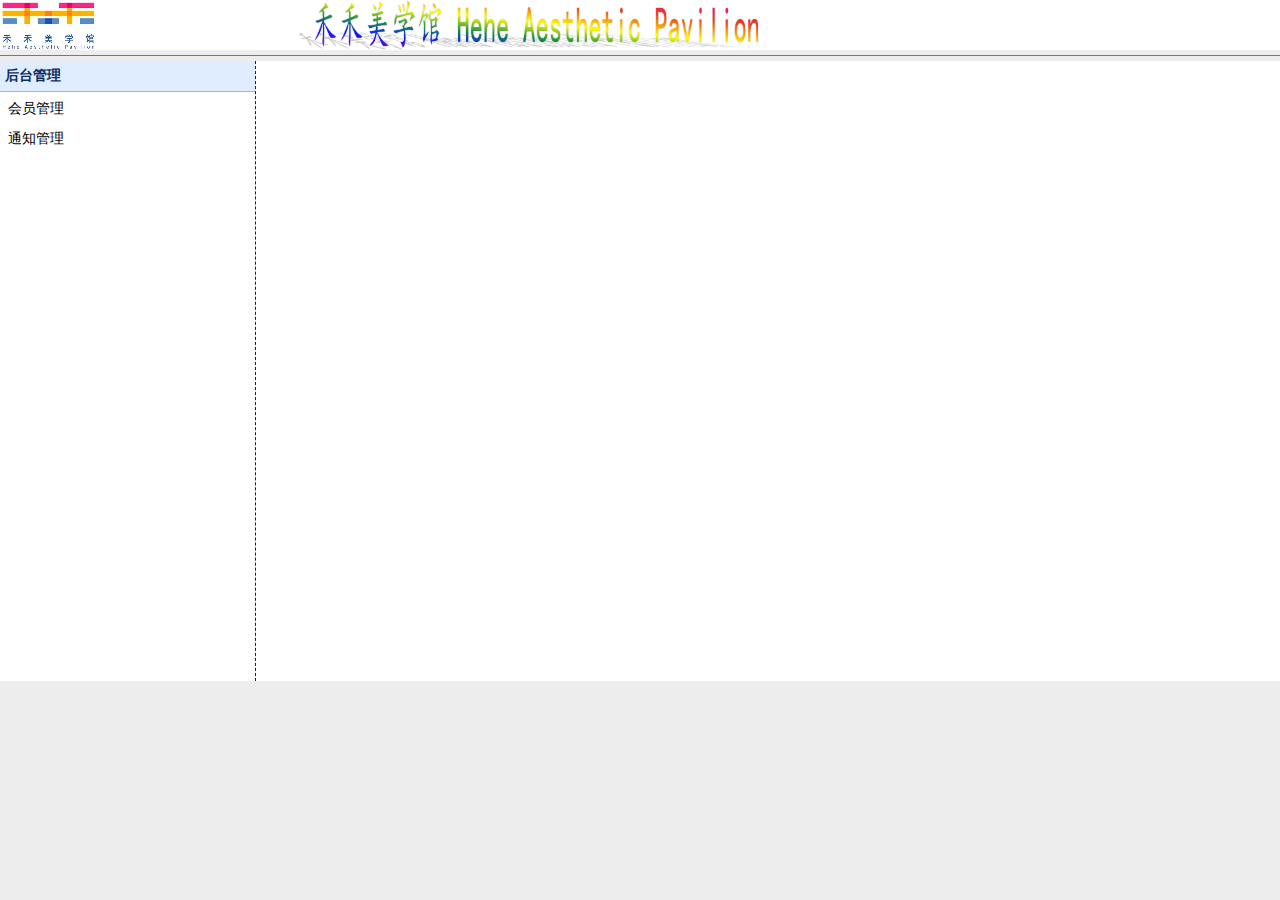
<file: src/main/webapp/view/manage/index.html>
<!DOCTYPE html>
<html lang="en">
<head>
    <meta charset="UTF-8">
    <title>禾禾美学馆</title>
    <link rel="stylesheet" type="text/css" href="../../res/easyui/themes/default/easyui.css">
    <link rel="stylesheet" type="text/css" href="../../res/easyui/themes/icon.css">
    <link rel="stylesheet" type="text/css" href="../../res/kindeditor/themes/default/default.css">
    <link rel="stylesheet" type="text/css" href="../../res/css/webPublic.css">
    <script type="text/javascript" src="../../res/js/jquery-3.0.0.min.js"></script>
    <script type="text/javascript" src="../../res/js/ajaxfileupload.js"></script>
    <script type="text/javascript" src="../../res/js/webOperation.js"></script>
    <script type="text/javascript" src="../../res/js/webCommon.js"></script>
    <script type="text/javascript" src="../../res/easyui/jquery.easyui.min.js"></script>
    <script type="text/javascript" src="../../res/easyui/locale/easyui-lang-zh_CN.js"></script>
    <script charset="utf-8" type="text/javascript" src="../../res/kindeditor/kindeditor-all-min.js"></script>
    <script charset="utf-8" type="text/javascript" src="../../res/kindeditor/lang/zh-CN.js"></script>
</head>
<body>
<div style="width: 100%;height: 50px;line-height: 50px;cursor: pointer; background-color:white;">
    <a href="index.html">
        <img src="../../res/img/hehe_logo.png" style="height:50px;">
        <img src="../../res/img/title_logo.png" style="margin-left: 200px;height:50px;">
    </a>
</div>
<div class="splitLine"></div>
<div class="left" style="width:20%;border-right: 1px dashed blue;">
    <div id="mgtAccordion" class="easyui-accordion" data-options="border:false" style="width:100%;height:620px;">
        <div title="后台管理" data-options="collapsed:false,collapsible:false,selected:true">
            <div class="divHover" onclick="jumpToManagementPage(this, '/view/manage/memberMgt.html')" >会员管理</div>
            <div class="divHover" onclick="jumpToManagementPage(this, '/view/manage/notificationMgt.html')" >通知管理</div>
        </div>
    </div>
</div>
<div id="manageView" class="left" style="width:80%;background-color:white;height:620px;">

</div>
<div id="clearMgt" class="clear"></div>
</body>
</html>
</file>
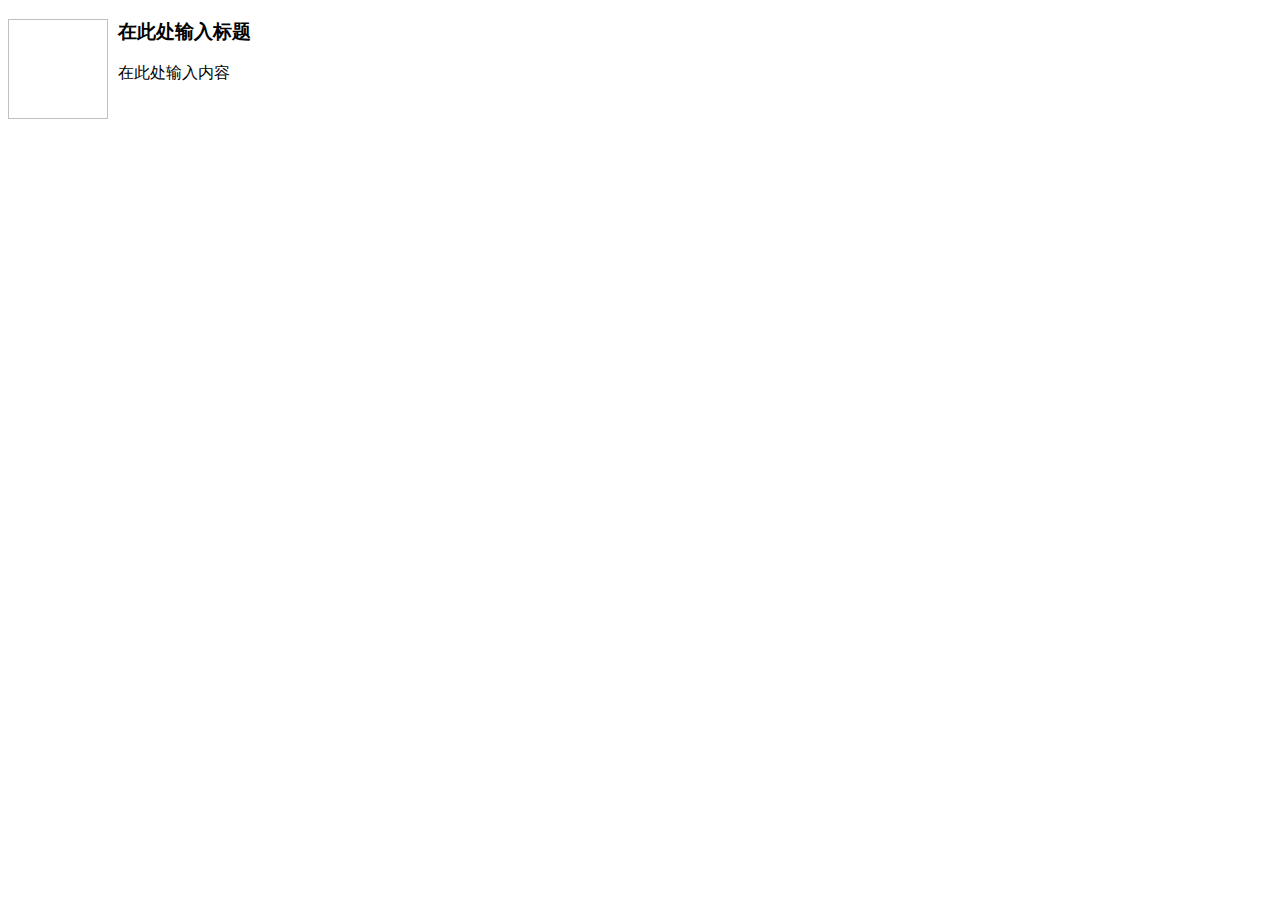
<file: src/main/webapp/res/kindeditor/plugins/template/html/1.html>
<!doctype html>
<html>
<head>
	<meta charset="utf-8" />
</head>
<body>
	<h3>
		<img align="left" height="100" style="margin-right: 10px" width="100" />在此处输入标题
	</h3>
	<p>
		在此处输入内容
	</p>
</body>
</html>
</file>
<file: src/main/webapp/res/easyui/themes/default/easyui.css>
.panel {
  overflow: hidden;
  text-align: left;
  margin: 0;
  border: 0;
  -moz-border-radius: 0 0 0 0;
  -webkit-border-radius: 0 0 0 0;
  border-radius: 0 0 0 0;
}
.panel-header,
.panel-body {
  border-width: 1px;
  border-style: solid;
}
.panel-header {
  padding: 5px;
  position: relative;
}
.panel-title {
  background: url('images/blank.gif') no-repeat;
}
.panel-header-noborder {
  border-width: 0 0 1px 0;
}
.panel-body {
  overflow: auto;
  border-top-width: 0;
  padding: 0;
}
.panel-body-noheader {
  border-top-width: 1px;
}
.panel-body-noborder {
  border-width: 0px;
}
.panel-body-nobottom {
  border-bottom-width: 0;
}
.panel-with-icon {
  padding-left: 18px;
}
.panel-icon,
.panel-tool {
  position: absolute;
  top: 50%;
  margin-top: -8px;
  height: 16px;
  overflow: hidden;
}
.panel-icon {
  left: 5px;
  width: 16px;
}
.panel-tool {
  right: 5px;
  width: auto;
}
.panel-tool a {
  display: inline-block;
  width: 16px;
  height: 16px;
  opacity: 0.6;
  filter: alpha(opacity=60);
  margin: 0 0 0 2px;
  vertical-align: top;
}
.panel-tool a:hover {
  opacity: 1;
  filter: alpha(opacity=100);
  background-color: #eaf2ff;
  -moz-border-radius: 3px 3px 3px 3px;
  -webkit-border-radius: 3px 3px 3px 3px;
  border-radius: 3px 3px 3px 3px;
}
.panel-loading {
  padding: 11px 0px 10px 30px;
}
.panel-noscroll {
  overflow: hidden;
}
.panel-fit,
.panel-fit body {
  height: 100%;
  margin: 0;
  padding: 0;
  border: 0;
  overflow: hidden;
}
.panel-loading {
  background: url('images/loading.gif') no-repeat 10px 10px;
}
.panel-tool-close {
  background: url('images/panel_tools.png') no-repeat -16px 0px;
}
.panel-tool-min {
  background: url('images/panel_tools.png') no-repeat 0px 0px;
}
.panel-tool-max {
  background: url('images/panel_tools.png') no-repeat 0px -16px;
}
.panel-tool-restore {
  background: url('images/panel_tools.png') no-repeat -16px -16px;
}
.panel-tool-collapse {
  background: url('images/panel_tools.png') no-repeat -32px 0;
}
.panel-tool-expand {
  background: url('images/panel_tools.png') no-repeat -32px -16px;
}
.panel-header,
.panel-body {
  border-color: #95B8E7;
}
.panel-header {
  background-color: #E0ECFF;
  background: -webkit-linear-gradient(top,#EFF5FF 0,#E0ECFF 100%);
  background: -moz-linear-gradient(top,#EFF5FF 0,#E0ECFF 100%);
  background: -o-linear-gradient(top,#EFF5FF 0,#E0ECFF 100%);
  background: linear-gradient(to bottom,#EFF5FF 0,#E0ECFF 100%);
  background-repeat: repeat-x;
  filter: progid:DXImageTransform.Microsoft.gradient(startColorstr=#EFF5FF,endColorstr=#E0ECFF,GradientType=0);
}
.panel-body {
  background-color: #ffffff;
  color: #000000;
  font-size: 14px;
}
.panel-title {
  font-size: 14px;
  font-weight: bold;
  color: #0E2D5F;
  height: 20px;
  line-height: 20px;
}
.panel-footer {
  border: 1px solid #95B8E7;
  overflow: hidden;
  background: #F4F4F4;
}
.panel-footer-noborder {
  border-width: 1px 0 0 0;
}
.panel-hleft,
.panel-hright {
  position: relative;
}
.panel-hleft>.panel-body,
.panel-hright>.panel-body {
  position: absolute;
}
.panel-hleft>.panel-header {
  float: left;
}
.panel-hright>.panel-header {
  float: right;
}
.panel-hleft>.panel-body {
  border-top-width: 1px;
  border-left-width: 0;
}
.panel-hright>.panel-body {
  border-top-width: 1px;
  border-right-width: 0;
}
.panel-hleft>.panel-body-nobottom {
  border-bottom-width: 1px;
  border-right-width: 0;
}
.panel-hright>.panel-body-nobottom {
  border-bottom-width: 1px;
  border-left-width: 0;
}
.panel-hleft>.panel-footer {
  position: absolute;
  right: 0;
}
.panel-hright>.panel-footer {
  position: absolute;
  left: 0;
}
.panel-hleft>.panel-header-noborder {
  border-width: 0 1px 0 0;
}
.panel-hright>.panel-header-noborder {
  border-width: 0 0 0 1px;
}
.panel-hleft>.panel-body-noborder {
  border-width: 0;
}
.panel-hright>.panel-body-noborder {
  border-width: 0;
}
.panel-hleft>.panel-body-noheader {
  border-left-width: 1px;
}
.panel-hright>.panel-body-noheader {
  border-right-width: 1px;
}
.panel-hleft>.panel-footer-noborder {
  border-width: 0 0 0 1px;
}
.panel-hright>.panel-footer-noborder {
  border-width: 0 1px 0 0;
}
.panel-hleft>.panel-header .panel-icon,
.panel-hright>.panel-header .panel-icon {
  margin-top: 0;
  top: 5px;
  left: 50%;
  margin-left: -8px;
}
.panel-hleft>.panel-header .panel-title,
.panel-hright>.panel-header .panel-title {
  position: absolute;
  min-width: 16px;
  left: 25px;
  top: 5px;
  bottom: auto;
  white-space: nowrap;
  word-wrap: normal;
  -webkit-transform: rotate(90deg);
  -webkit-transform-origin: 0 0;
  -moz-transform: rotate(90deg);
  -moz-transform-origin: 0 0;
  -o-transform: rotate(90deg);
  -o-transform-origin: 0 0;
  transform: rotate(90deg);
  transform-origin: 0 0;
}
.panel-hleft>.panel-header .panel-title-up,
.panel-hright>.panel-header .panel-title-up {
  position: absolute;
  min-width: 16px;
  left: 21px;
  top: auto;
  bottom: 0px;
  text-align: right;
  white-space: nowrap;
  word-wrap: normal;
  -webkit-transform: rotate(-90deg);
  -webkit-transform-origin: 0 0;
  -moz-transform: rotate(-90deg);
  -moz-transform-origin: 0 0;
  -o-transform: rotate(-90deg);
  -o-transform-origin: 0 0;
  transform: rotate(-90deg);
  transform-origin: 0 16px;
}
.panel-hleft>.panel-header .panel-with-icon.panel-title-up,
.panel-hright>.panel-header .panel-with-icon.panel-title-up {
  padding-left: 0;
  padding-right: 18px;
}
.panel-hleft>.panel-header .panel-tool,
.panel-hright>.panel-header .panel-tool {
  top: auto;
  bottom: 5px;
  width: 16px;
  height: auto;
  left: 50%;
  margin-left: -8px;
  margin-top: 0;
}
.panel-hleft>.panel-header .panel-tool a,
.panel-hright>.panel-header .panel-tool a {
  margin: 2px 0 0 0;
}
.accordion {
  overflow: hidden;
  border-width: 1px;
  border-style: solid;
}
.accordion .accordion-header {
  border-width: 0 0 1px;
  cursor: pointer;
}
.accordion .accordion-body {
  border-width: 0 0 1px;
}
.accordion-noborder {
  border-width: 0;
}
.accordion-noborder .accordion-header {
  border-width: 0 0 1px;
}
.accordion-noborder .accordion-body {
  border-width: 0 0 1px;
}
.accordion-collapse {
  background: url('images/accordion_arrows.png') no-repeat 0 0;
}
.accordion-expand {
  background: url('images/accordion_arrows.png') no-repeat -16px 0;
}
.accordion {
  background: #ffffff;
  border-color: #95B8E7;
}
.accordion .accordion-header {
  background: #E0ECFF;
  filter: none;
}
.accordion .accordion-header-selected {
  background: #ffe48d;
}
.accordion .accordion-header-selected .panel-title {
  color: #000000;
}
.accordion .panel-last > .accordion-header {
  border-bottom-color: #E0ECFF;
}
.accordion .panel-last > .accordion-body {
  border-bottom-color: #ffffff;
}
.accordion .panel-last > .accordion-header-selected,
.accordion .panel-last > .accordion-header-border {
  border-bottom-color: #95B8E7;
}
.accordion> .panel-hleft {
  float: left;
}
.accordion> .panel-hleft>.panel-header {
  border-width: 0 1px 0 0;
}
.accordion> .panel-hleft> .panel-body {
  border-width: 0 1px 0 0;
}
.accordion> .panel-hleft.panel-last > .accordion-header {
  border-right-color: #E0ECFF;
}
.accordion> .panel-hleft.panel-last > .accordion-body {
  border-right-color: #ffffff;
}
.accordion> .panel-hleft.panel-last > .accordion-header-selected,
.accordion> .panel-hleft.panel-last > .accordion-header-border {
  border-right-color: #95B8E7;
}
.accordion> .panel-hright {
  float: right;
}
.accordion> .panel-hright>.panel-header {
  border-width: 0 0 0 1px;
}
.accordion> .panel-hright> .panel-body {
  border-width: 0 0 0 1px;
}
.accordion> .panel-hright.panel-last > .accordion-header {
  border-left-color: #E0ECFF;
}
.accordion> .panel-hright.panel-last > .accordion-body {
  border-left-color: #ffffff;
}
.accordion> .panel-hright.panel-last > .accordion-header-selected,
.accordion> .panel-hright.panel-last > .accordion-header-border {
  border-left-color: #95B8E7;
}
.window {
  overflow: hidden;
  padding: 5px;
  border-width: 1px;
  border-style: solid;
}
.window .window-header {
  background: transparent;
  padding: 0px 0px 6px 0px;
}
.window .window-body {
  border-width: 1px;
  border-style: solid;
  border-top-width: 0px;
}
.window .window-body-noheader {
  border-top-width: 1px;
}
.window .panel-body-nobottom {
  border-bottom-width: 0;
}
.window .window-header .panel-icon,
.window .window-header .panel-tool {
  top: 50%;
  margin-top: -11px;
}
.window .window-header .panel-icon {
  left: 1px;
}
.window .window-header .panel-tool {
  right: 1px;
}
.window .window-header .panel-with-icon {
  padding-left: 18px;
}
.window-proxy {
  position: absolute;
  overflow: hidden;
}
.window-proxy-mask {
  position: absolute;
  filter: alpha(opacity=5);
  opacity: 0.05;
}
.window-mask {
  position: absolute;
  left: 0;
  top: 0;
  width: 100%;
  height: 100%;
  filter: alpha(opacity=40);
  opacity: 0.40;
  font-size: 1px;
  overflow: hidden;
}
.window,
.window-shadow {
  position: absolute;
  -moz-border-radius: 5px 5px 5px 5px;
  -webkit-border-radius: 5px 5px 5px 5px;
  border-radius: 5px 5px 5px 5px;
}
.window-shadow {
  background: #ccc;
  -moz-box-shadow: 2px 2px 3px #cccccc;
  -webkit-box-shadow: 2px 2px 3px #cccccc;
  box-shadow: 2px 2px 3px #cccccc;
  filter: progid:DXImageTransform.Microsoft.Blur(pixelRadius=2,MakeShadow=false,ShadowOpacity=0.2);
}
.window,
.window .window-body {
  border-color: #95B8E7;
}
.window {
  background-color: #E0ECFF;
  background: -webkit-linear-gradient(top,#EFF5FF 0,#E0ECFF 20%);
  background: -moz-linear-gradient(top,#EFF5FF 0,#E0ECFF 20%);
  background: -o-linear-gradient(top,#EFF5FF 0,#E0ECFF 20%);
  background: linear-gradient(to bottom,#EFF5FF 0,#E0ECFF 20%);
  background-repeat: repeat-x;
  filter: progid:DXImageTransform.Microsoft.gradient(startColorstr=#EFF5FF,endColorstr=#E0ECFF,GradientType=0);
}
.window-proxy {
  border: 1px dashed #95B8E7;
}
.window-proxy-mask,
.window-mask {
  background: #ccc;
}
.window .panel-footer {
  border: 1px solid #95B8E7;
  position: relative;
  top: -1px;
}
.window-thinborder {
  padding: 0;
}
.window-thinborder .window-header {
  padding: 5px 5px 6px 5px;
}
.window-thinborder .window-body {
  border-width: 0px;
}
.window-thinborder .window-footer {
  border-left: transparent;
  border-right: transparent;
  border-bottom: transparent;
}
.window-thinborder .window-header .panel-icon,
.window-thinborder .window-header .panel-tool {
  margin-top: -9px;
  margin-left: 5px;
  margin-right: 5px;
}
.window-noborder {
  border: 0;
}
.window.panel-hleft .window-header {
  padding: 0 6px 0 0;
}
.window.panel-hright .window-header {
  padding: 0 0 0 6px;
}
.window.panel-hleft>.panel-header .panel-title {
  top: auto;
  left: 16px;
}
.window.panel-hright>.panel-header .panel-title {
  top: auto;
  right: 16px;
}
.window.panel-hleft>.panel-header .panel-title-up,
.window.panel-hright>.panel-header .panel-title-up {
  bottom: 0;
}
.window.panel-hleft .window-body {
  border-width: 1px 1px 1px 0;
}
.window.panel-hright .window-body {
  border-width: 1px 0 1px 1px;
}
.window.panel-hleft .window-header .panel-icon {
  top: 1px;
  margin-top: 0;
  left: 0;
}
.window.panel-hright .window-header .panel-icon {
  top: 1px;
  margin-top: 0;
  left: auto;
  right: 1px;
}
.window.panel-hleft .window-header .panel-tool,
.window.panel-hright .window-header .panel-tool {
  margin-top: 0;
  top: auto;
  bottom: 1px;
  right: auto;
  margin-right: 0;
  left: 50%;
  margin-left: -11px;
}
.window.panel-hright .window-header .panel-tool {
  left: auto;
  right: 1px;
}
.window-thinborder.panel-hleft .window-header {
  padding: 5px 6px 5px 5px;
}
.window-thinborder.panel-hright .window-header {
  padding: 5px 5px 5px 6px;
}
.window-thinborder.panel-hleft>.panel-header .panel-title {
  left: 21px;
}
.window-thinborder.panel-hleft>.panel-header .panel-title-up,
.window-thinborder.panel-hright>.panel-header .panel-title-up {
  bottom: 5px;
}
.window-thinborder.panel-hleft .window-header .panel-icon,
.window-thinborder.panel-hright .window-header .panel-icon {
  margin-top: 5px;
}
.window-thinborder.panel-hleft .window-header .panel-tool,
.window-thinborder.panel-hright .window-header .panel-tool {
  left: 16px;
  bottom: 5px;
}
.dialog-content {
  overflow: auto;
}
.dialog-toolbar {
  position: relative;
  padding: 2px 5px;
}
.dialog-tool-separator {
  float: left;
  height: 24px;
  border-left: 1px solid #ccc;
  border-right: 1px solid #fff;
  margin: 2px 1px;
}
.dialog-button {
  position: relative;
  top: -1px;
  padding: 5px;
  text-align: right;
}
.dialog-button .l-btn {
  margin-left: 5px;
}
.dialog-toolbar,
.dialog-button {
  background: #F4F4F4;
  border-width: 1px;
  border-style: solid;
}
.dialog-toolbar {
  border-color: #95B8E7 #95B8E7 #dddddd #95B8E7;
}
.dialog-button {
  border-color: #dddddd #95B8E7 #95B8E7 #95B8E7;
}
.window-thinborder .dialog-toolbar {
  border-left: transparent;
  border-right: transparent;
  border-top-color: #F4F4F4;
}
.window-thinborder .dialog-button {
  top: 0px;
  padding: 5px 8px 8px 8px;
  border-left: transparent;
  border-right: transparent;
  border-bottom: transparent;
}
.l-btn {
  text-decoration: none;
  display: inline-block;
  overflow: hidden;
  margin: 0;
  padding: 0;
  cursor: pointer;
  outline: none;
  text-align: center;
  vertical-align: middle;
  line-height: normal;
}
.l-btn-plain {
  border-width: 0;
  padding: 1px;
}
.l-btn-left {
  display: inline-block;
  position: relative;
  overflow: hidden;
  margin: 0;
  padding: 0;
  vertical-align: top;
}
.l-btn-text {
  display: inline-block;
  vertical-align: top;
  width: auto;
  line-height: 28px;
  font-size: 14px;
  padding: 0;
  margin: 0 6px;
}
.l-btn-icon {
  display: inline-block;
  width: 16px;
  height: 16px;
  line-height: 16px;
  position: absolute;
  top: 50%;
  margin-top: -8px;
  font-size: 1px;
}
.l-btn span span .l-btn-empty {
  display: inline-block;
  margin: 0;
  width: 16px;
  height: 24px;
  font-size: 1px;
  vertical-align: top;
}
.l-btn span .l-btn-icon-left {
  padding: 0 0 0 20px;
  background-position: left center;
}
.l-btn span .l-btn-icon-right {
  padding: 0 20px 0 0;
  background-position: right center;
}
.l-btn-icon-left .l-btn-text {
  margin: 0 6px 0 26px;
}
.l-btn-icon-left .l-btn-icon {
  left: 6px;
}
.l-btn-icon-right .l-btn-text {
  margin: 0 26px 0 6px;
}
.l-btn-icon-right .l-btn-icon {
  right: 6px;
}
.l-btn-icon-top .l-btn-text {
  margin: 20px 4px 0 4px;
}
.l-btn-icon-top .l-btn-icon {
  top: 4px;
  left: 50%;
  margin: 0 0 0 -8px;
}
.l-btn-icon-bottom .l-btn-text {
  margin: 0 4px 20px 4px;
}
.l-btn-icon-bottom .l-btn-icon {
  top: auto;
  bottom: 4px;
  left: 50%;
  margin: 0 0 0 -8px;
}
.l-btn-left .l-btn-empty {
  margin: 0 6px;
  width: 16px;
}
.l-btn-plain:hover {
  padding: 0;
}
.l-btn-focus {
  outline: #0000FF dotted thin;
}
.l-btn-large .l-btn-text {
  line-height: 44px;
}
.l-btn-large .l-btn-icon {
  width: 32px;
  height: 32px;
  line-height: 32px;
  margin-top: -16px;
}
.l-btn-large .l-btn-icon-left .l-btn-text {
  margin-left: 40px;
}
.l-btn-large .l-btn-icon-right .l-btn-text {
  margin-right: 40px;
}
.l-btn-large .l-btn-icon-top .l-btn-text {
  margin-top: 36px;
  line-height: 24px;
  min-width: 32px;
}
.l-btn-large .l-btn-icon-top .l-btn-icon {
  margin: 0 0 0 -16px;
}
.l-btn-large .l-btn-icon-bottom .l-btn-text {
  margin-bottom: 36px;
  line-height: 24px;
  min-width: 32px;
}
.l-btn-large .l-btn-icon-bottom .l-btn-icon {
  margin: 0 0 0 -16px;
}
.l-btn-large .l-btn-left .l-btn-empty {
  margin: 0 6px;
  width: 32px;
}
.l-btn {
  color: #444;
  background: #fafafa;
  background-repeat: repeat-x;
  border: 1px solid #bbb;
  background: -webkit-linear-gradient(top,#ffffff 0,#eeeeee 100%);
  background: -moz-linear-gradient(top,#ffffff 0,#eeeeee 100%);
  background: -o-linear-gradient(top,#ffffff 0,#eeeeee 100%);
  background: linear-gradient(to bottom,#ffffff 0,#eeeeee 100%);
  background-repeat: repeat-x;
  filter: progid:DXImageTransform.Microsoft.gradient(startColorstr=#ffffff,endColorstr=#eeeeee,GradientType=0);
  -moz-border-radius: 5px 5px 5px 5px;
  -webkit-border-radius: 5px 5px 5px 5px;
  border-radius: 5px 5px 5px 5px;
}
.l-btn:hover {
  background: #eaf2ff;
  color: #000000;
  border: 1px solid #b7d2ff;
  filter: none;
}
.l-btn-plain {
  background: transparent;
  border-width: 0;
  filter: none;
}
.l-btn-outline {
  border-width: 1px;
  border-color: #b7d2ff;
  padding: 0;
}
.l-btn-plain:hover {
  background: #eaf2ff;
  color: #000000;
  border: 1px solid #b7d2ff;
  -moz-border-radius: 5px 5px 5px 5px;
  -webkit-border-radius: 5px 5px 5px 5px;
  border-radius: 5px 5px 5px 5px;
}
.l-btn-disabled,
.l-btn-disabled:hover {
  opacity: 0.5;
  cursor: default;
  background: #fafafa;
  color: #444;
  background: -webkit-linear-gradient(top,#ffffff 0,#eeeeee 100%);
  background: -moz-linear-gradient(top,#ffffff 0,#eeeeee 100%);
  background: -o-linear-gradient(top,#ffffff 0,#eeeeee 100%);
  background: linear-gradient(to bottom,#ffffff 0,#eeeeee 100%);
  background-repeat: repeat-x;
  filter: progid:DXImageTransform.Microsoft.gradient(startColorstr=#ffffff,endColorstr=#eeeeee,GradientType=0);
}
.l-btn-disabled .l-btn-text,
.l-btn-disabled .l-btn-icon {
  filter: alpha(opacity=50);
}
.l-btn-plain-disabled,
.l-btn-plain-disabled:hover {
  background: transparent;
  filter: alpha(opacity=50);
}
.l-btn-selected,
.l-btn-selected:hover {
  background: #ddd;
  filter: none;
}
.l-btn-plain-selected,
.l-btn-plain-selected:hover {
  background: #ddd;
}
.textbox {
  position: relative;
  border: 1px solid #95B8E7;
  background-color: #fff;
  vertical-align: middle;
  display: inline-block;
  overflow: hidden;
  white-space: nowrap;
  margin: 0;
  padding: 0;
  -moz-border-radius: 5px 5px 5px 5px;
  -webkit-border-radius: 5px 5px 5px 5px;
  border-radius: 5px 5px 5px 5px;
}
.textbox .textbox-text {
  font-size: 14px;
  border: 0;
  margin: 0;
  padding: 0 4px;
  white-space: normal;
  vertical-align: top;
  outline-style: none;
  resize: none;
  -moz-border-radius: 5px 5px 5px 5px;
  -webkit-border-radius: 5px 5px 5px 5px;
  border-radius: 5px 5px 5px 5px;
  height: 28px;
  line-height: 28px;
}
.textbox textarea.textbox-text {
  line-height: normal;
}
.textbox .textbox-text::-ms-clear,
.textbox .textbox-text::-ms-reveal {
  display: none;
}
.textbox textarea.textbox-text {
  white-space: pre-wrap;
}
.textbox .textbox-prompt {
  font-size: 14px;
  color: #aaa;
}
.textbox .textbox-bgicon {
  background-position: 3px center;
  padding-left: 21px;
}
.textbox .textbox-button,
.textbox .textbox-button:hover {
  position: absolute;
  top: 0;
  padding: 0;
  vertical-align: top;
  -moz-border-radius: 0 0 0 0;
  -webkit-border-radius: 0 0 0 0;
  border-radius: 0 0 0 0;
}
.textbox .textbox-button-right,
.textbox .textbox-button-right:hover {
  right: 0;
  border-width: 0 0 0 1px;
}
.textbox .textbox-button-left,
.textbox .textbox-button-left:hover {
  left: 0;
  border-width: 0 1px 0 0;
}
.textbox .textbox-button-top,
.textbox .textbox-button-top:hover {
  left: 0;
  border-width: 0 0 1px 0;
}
.textbox .textbox-button-bottom,
.textbox .textbox-button-bottom:hover {
  top: auto;
  bottom: 0;
  left: 0;
  border-width: 1px 0 0 0;
}
.textbox-addon {
  position: absolute;
  top: 0;
}
.textbox-label {
  display: inline-block;
  width: 80px;
  height: 30px;
  line-height: 30px;
  vertical-align: middle;
  overflow: hidden;
  text-overflow: ellipsis;
  white-space: nowrap;
  margin: 0;
  padding-right: 5px;
}
.textbox-label-after {
  padding-left: 5px;
  padding-right: 0;
}
.textbox-label-top {
  display: block;
  width: auto;
  padding: 0;
}
.textbox-disabled,
.textbox-label-disabled {
  opacity: 0.6;
  filter: alpha(opacity=60);
}
.textbox-icon {
  display: inline-block;
  width: 18px;
  height: 20px;
  overflow: hidden;
  vertical-align: top;
  background-position: center center;
  cursor: pointer;
  opacity: 0.6;
  filter: alpha(opacity=60);
  text-decoration: none;
  outline-style: none;
}
.textbox-icon-disabled,
.textbox-icon-readonly {
  cursor: default;
}
.textbox-icon:hover {
  opacity: 1.0;
  filter: alpha(opacity=100);
}
.textbox-icon-disabled:hover {
  opacity: 0.6;
  filter: alpha(opacity=60);
}
.textbox-focused {
  border-color: #6b9cde;
  -moz-box-shadow: 0 0 3px 0 #95B8E7;
  -webkit-box-shadow: 0 0 3px 0 #95B8E7;
  box-shadow: 0 0 3px 0 #95B8E7;
}
.textbox-invalid {
  border-color: #ffa8a8;
  background-color: #fff3f3;
}
.passwordbox-open {
  background: url('images/passwordbox_open.png') no-repeat center center;
}
.passwordbox-close {
  background: url('images/passwordbox_close.png') no-repeat center center;
}
.filebox .textbox-value {
  vertical-align: top;
  position: absolute;
  top: 0;
  left: -5000px;
}
.filebox-label {
  display: inline-block;
  position: absolute;
  width: 100%;
  height: 100%;
  cursor: pointer;
  left: 0;
  top: 0;
  z-index: 10;
  background: url('images/blank.gif') no-repeat;
}
.l-btn-disabled .filebox-label {
  cursor: default;
}
.combo-arrow {
  width: 18px;
  height: 20px;
  overflow: hidden;
  display: inline-block;
  vertical-align: top;
  cursor: pointer;
  opacity: 0.6;
  filter: alpha(opacity=60);
}
.combo-arrow-hover {
  opacity: 1.0;
  filter: alpha(opacity=100);
}
.combo-panel {
  overflow: auto;
}
.combo-arrow {
  background: url('images/combo_arrow.png') no-repeat center center;
}
.combo-panel {
  background-color: #ffffff;
}
.combo-arrow {
  background-color: #E0ECFF;
}
.combo-arrow-hover {
  background-color: #eaf2ff;
}
.combo-arrow:hover {
  background-color: #eaf2ff;
}
.combo .textbox-icon-disabled:hover {
  cursor: default;
}
.combobox-item,
.combobox-group,
.combobox-stick {
  font-size: 14px;
  padding: 6px 4px;
  line-height: 20px;
}
.combobox-item-disabled {
  opacity: 0.5;
  filter: alpha(opacity=50);
}
.combobox-gitem {
  padding-left: 10px;
}
.combobox-group,
.combobox-stick {
  font-weight: bold;
}
.combobox-stick {
  position: absolute;
  top: 1px;
  left: 1px;
  right: 1px;
  background: inherit;
}
.combobox-item-hover {
  background-color: #eaf2ff;
  color: #000000;
}
.combobox-item-selected {
  background-color: #ffe48d;
  color: #000000;
}
.combobox-icon {
  display: inline-block;
  width: 16px;
  height: 16px;
  vertical-align: middle;
  margin-right: 2px;
}
.tagbox {
  cursor: text;
}
.tagbox .textbox-text {
  float: left;
}
.tagbox-label {
  position: relative;
  display: block;
  margin: 4px 0 0 4px;
  padding: 0 20px 0 4px;
  float: left;
  vertical-align: top;
  text-decoration: none;
  -moz-border-radius: 5px 5px 5px 5px;
  -webkit-border-radius: 5px 5px 5px 5px;
  border-radius: 5px 5px 5px 5px;
  background: #eaf2ff;
  color: #000000;
}
.tagbox-remove {
  background: url('images/tagbox_icons.png') no-repeat -16px center;
  position: absolute;
  display: block;
  width: 16px;
  height: 16px;
  right: 2px;
  top: 50%;
  margin-top: -8px;
  opacity: 0.6;
  filter: alpha(opacity=60);
}
.tagbox-remove:hover {
  opacity: 1;
  filter: alpha(opacity=100);
}
.textbox-disabled .tagbox-label {
  cursor: default;
}
.textbox-disabled .tagbox-remove:hover {
  cursor: default;
  opacity: 0.6;
  filter: alpha(opacity=60);
}
.layout {
  position: relative;
  overflow: hidden;
  margin: 0;
  padding: 0;
  z-index: 0;
}
.layout-panel {
  position: absolute;
  overflow: hidden;
}
.layout-body {
  min-width: 1px;
  min-height: 1px;
}
.layout-panel-east,
.layout-panel-west {
  z-index: 2;
}
.layout-panel-north,
.layout-panel-south {
  z-index: 3;
}
.layout-expand {
  position: absolute;
  padding: 0px;
  font-size: 1px;
  cursor: pointer;
  z-index: 1;
}
.layout-expand .panel-header,
.layout-expand .panel-body {
  background: transparent;
  filter: none;
  overflow: hidden;
}
.layout-expand .panel-header {
  border-bottom-width: 0px;
}
.layout-expand .panel-body {
  position: relative;
}
.layout-expand .panel-body .panel-icon {
  margin-top: 0;
  top: 0;
  left: 50%;
  margin-left: -8px;
}
.layout-expand-west .panel-header .panel-icon,
.layout-expand-east .panel-header .panel-icon {
  display: none;
}
.layout-expand-title {
  position: absolute;
  top: 0;
  left: 21px;
  white-space: nowrap;
  word-wrap: normal;
  -webkit-transform: rotate(90deg);
  -webkit-transform-origin: 0 0;
  -moz-transform: rotate(90deg);
  -moz-transform-origin: 0 0;
  -o-transform: rotate(90deg);
  -o-transform-origin: 0 0;
  transform: rotate(90deg);
  transform-origin: 0 0;
}
.layout-expand-title-up {
  position: absolute;
  top: 0;
  left: 0;
  text-align: right;
  padding-left: 5px;
  white-space: nowrap;
  word-wrap: normal;
  -webkit-transform: rotate(-90deg);
  -webkit-transform-origin: 0 0;
  -moz-transform: rotate(-90deg);
  -moz-transform-origin: 0 0;
  -o-transform: rotate(-90deg);
  -o-transform-origin: 0 0;
  transform: rotate(-90deg);
  transform-origin: 0 0;
}
.layout-expand-with-icon {
  top: 18px;
}
.layout-expand .panel-body-noheader .layout-expand-title,
.layout-expand .panel-body-noheader .panel-icon {
  top: 5px;
}
.layout-expand .panel-body-noheader .layout-expand-with-icon {
  top: 23px;
}
.layout-split-proxy-h,
.layout-split-proxy-v {
  position: absolute;
  font-size: 1px;
  display: none;
  z-index: 5;
}
.layout-split-proxy-h {
  width: 5px;
  cursor: e-resize;
}
.layout-split-proxy-v {
  height: 5px;
  cursor: n-resize;
}
.layout-mask {
  position: absolute;
  background: #fafafa;
  filter: alpha(opacity=10);
  opacity: 0.10;
  z-index: 4;
}
.layout-button-up {
  background: url('images/layout_arrows.png') no-repeat -16px -16px;
}
.layout-button-down {
  background: url('images/layout_arrows.png') no-repeat -16px 0;
}
.layout-button-left {
  background: url('images/layout_arrows.png') no-repeat 0 0;
}
.layout-button-right {
  background: url('images/layout_arrows.png') no-repeat 0 -16px;
}
.layout-split-proxy-h,
.layout-split-proxy-v {
  background-color: #aac5e7;
}
.layout-split-north {
  border-bottom: 5px solid #E6EEF8;
}
.layout-split-south {
  border-top: 5px solid #E6EEF8;
}
.layout-split-east {
  border-left: 5px solid #E6EEF8;
}
.layout-split-west {
  border-right: 5px solid #E6EEF8;
}
.layout-expand {
  background-color: #E0ECFF;
}
.layout-expand-over {
  background-color: #E0ECFF;
}
.tabs-container {
  overflow: hidden;
}
.tabs-header {
  border-width: 1px;
  border-style: solid;
  border-bottom-width: 0;
  position: relative;
  padding: 0;
  padding-top: 2px;
  overflow: hidden;
}
.tabs-scroller-left,
.tabs-scroller-right {
  position: absolute;
  top: auto;
  bottom: 0;
  width: 18px;
  font-size: 1px;
  display: none;
  cursor: pointer;
  border-width: 1px;
  border-style: solid;
}
.tabs-scroller-left {
  left: 0;
}
.tabs-scroller-right {
  right: 0;
}
.tabs-tool {
  position: absolute;
  bottom: 0;
  padding: 1px;
  overflow: hidden;
  border-width: 1px;
  border-style: solid;
}
.tabs-header-plain .tabs-tool {
  padding: 0 1px;
}
.tabs-wrap {
  position: relative;
  left: 0;
  overflow: hidden;
  width: 100%;
  margin: 0;
  padding: 0;
}
.tabs-scrolling {
  margin-left: 18px;
  margin-right: 18px;
}
.tabs-disabled {
  opacity: 0.3;
  filter: alpha(opacity=30);
}
.tabs {
  list-style-type: none;
  height: 26px;
  margin: 0px;
  padding: 0px;
  padding-left: 4px;
  width: 50000px;
  border-style: solid;
  border-width: 0 0 1px 0;
}
.tabs li {
  float: left;
  display: inline-block;
  margin: 0 4px -1px 0;
  padding: 0;
  position: relative;
  border: 0;
}
.tabs li a.tabs-inner {
  display: inline-block;
  text-decoration: none;
  margin: 0;
  padding: 0 10px;
  height: 25px;
  line-height: 25px;
  text-align: center;
  white-space: nowrap;
  border-width: 1px;
  border-style: solid;
  -moz-border-radius: 5px 5px 0 0;
  -webkit-border-radius: 5px 5px 0 0;
  border-radius: 5px 5px 0 0;
}
.tabs li.tabs-selected a.tabs-inner {
  font-weight: bold;
  outline: none;
}
.tabs li.tabs-selected a:hover.tabs-inner {
  cursor: default;
  pointer: default;
}
.tabs li a.tabs-close,
.tabs-p-tool {
  position: absolute;
  font-size: 1px;
  display: block;
  height: 12px;
  padding: 0;
  top: 50%;
  margin-top: -6px;
  overflow: hidden;
}
.tabs li a.tabs-close {
  width: 12px;
  right: 5px;
  opacity: 0.6;
  filter: alpha(opacity=60);
}
.tabs-p-tool {
  right: 16px;
}
.tabs-p-tool a {
  display: inline-block;
  font-size: 1px;
  width: 12px;
  height: 12px;
  margin: 0;
  opacity: 0.6;
  filter: alpha(opacity=60);
}
.tabs li a:hover.tabs-close,
.tabs-p-tool a:hover {
  opacity: 1;
  filter: alpha(opacity=100);
  cursor: hand;
  cursor: pointer;
}
.tabs-with-icon {
  padding-left: 18px;
}
.tabs-icon {
  position: absolute;
  width: 16px;
  height: 16px;
  left: 10px;
  top: 50%;
  margin-top: -8px;
}
.tabs-title {
  font-size: 14px;
}
.tabs-closable {
  padding-right: 8px;
}
.tabs-panels {
  margin: 0px;
  padding: 0px;
  border-width: 1px;
  border-style: solid;
  border-top-width: 0;
  overflow: hidden;
}
.tabs-header-bottom {
  border-width: 0 1px 1px 1px;
  padding: 0 0 2px 0;
}
.tabs-header-bottom .tabs {
  border-width: 1px 0 0 0;
}
.tabs-header-bottom .tabs li {
  margin: -1px 4px 0 0;
}
.tabs-header-bottom .tabs li a.tabs-inner {
  -moz-border-radius: 0 0 5px 5px;
  -webkit-border-radius: 0 0 5px 5px;
  border-radius: 0 0 5px 5px;
}
.tabs-header-bottom .tabs-tool {
  top: 0;
}
.tabs-header-bottom .tabs-scroller-left,
.tabs-header-bottom .tabs-scroller-right {
  top: 0;
  bottom: auto;
}
.tabs-panels-top {
  border-width: 1px 1px 0 1px;
}
.tabs-header-left {
  float: left;
  border-width: 1px 0 1px 1px;
  padding: 0;
}
.tabs-header-right {
  float: right;
  border-width: 1px 1px 1px 0;
  padding: 0;
}
.tabs-header-left .tabs-wrap,
.tabs-header-right .tabs-wrap {
  height: 100%;
}
.tabs-header-left .tabs {
  height: 100%;
  padding: 4px 0 0 2px;
  border-width: 0 1px 0 0;
}
.tabs-header-right .tabs {
  height: 100%;
  padding: 4px 2px 0 0;
  border-width: 0 0 0 1px;
}
.tabs-header-left .tabs li,
.tabs-header-right .tabs li {
  display: block;
  width: 100%;
  position: relative;
}
.tabs-header-left .tabs li {
  left: auto;
  right: 0;
  margin: 0 -1px 4px 0;
  float: right;
}
.tabs-header-right .tabs li {
  left: 0;
  right: auto;
  margin: 0 0 4px -1px;
  float: left;
}
.tabs-justified li a.tabs-inner {
  padding-left: 0;
  padding-right: 0;
}
.tabs-header-left .tabs li a.tabs-inner {
  display: block;
  text-align: left;
  padding-left: 10px;
  padding-right: 10px;
  -moz-border-radius: 5px 0 0 5px;
  -webkit-border-radius: 5px 0 0 5px;
  border-radius: 5px 0 0 5px;
}
.tabs-header-right .tabs li a.tabs-inner {
  display: block;
  text-align: left;
  padding-left: 10px;
  padding-right: 10px;
  -moz-border-radius: 0 5px 5px 0;
  -webkit-border-radius: 0 5px 5px 0;
  border-radius: 0 5px 5px 0;
}
.tabs-panels-right {
  float: right;
  border-width: 1px 1px 1px 0;
}
.tabs-panels-left {
  float: left;
  border-width: 1px 0 1px 1px;
}
.tabs-header-noborder,
.tabs-panels-noborder {
  border: 0px;
}
.tabs-header-plain {
  border: 0px;
  background: transparent;
}
.tabs-pill {
  padding-bottom: 3px;
}
.tabs-header-bottom .tabs-pill {
  padding-top: 3px;
  padding-bottom: 0;
}
.tabs-header-left .tabs-pill {
  padding-right: 3px;
}
.tabs-header-right .tabs-pill {
  padding-left: 3px;
}
.tabs-header .tabs-pill li a.tabs-inner {
  -moz-border-radius: 5px 5px 5px 5px;
  -webkit-border-radius: 5px 5px 5px 5px;
  border-radius: 5px 5px 5px 5px;
}
.tabs-header-narrow,
.tabs-header-narrow .tabs-narrow {
  padding: 0;
}
.tabs-narrow li,
.tabs-header-bottom .tabs-narrow li {
  margin-left: 0;
  margin-right: -1px;
}
.tabs-narrow li.tabs-last,
.tabs-header-bottom .tabs-narrow li.tabs-last {
  margin-right: 0;
}
.tabs-header-left .tabs-narrow,
.tabs-header-right .tabs-narrow {
  padding-top: 0;
}
.tabs-header-left .tabs-narrow li {
  margin-bottom: -1px;
  margin-right: -1px;
}
.tabs-header-left .tabs-narrow li.tabs-last,
.tabs-header-right .tabs-narrow li.tabs-last {
  margin-bottom: 0;
}
.tabs-header-right .tabs-narrow li {
  margin-bottom: -1px;
  margin-left: -1px;
}
.tabs-scroller-left {
  background: #E0ECFF url('images/tabs_icons.png') no-repeat 1px center;
}
.tabs-scroller-right {
  background: #E0ECFF url('images/tabs_icons.png') no-repeat -15px center;
}
.tabs li a.tabs-close {
  background: url('images/tabs_icons.png') no-repeat -34px center;
}
.tabs li a.tabs-inner:hover {
  background: #eaf2ff;
  color: #000000;
  filter: none;
}
.tabs li.tabs-selected a.tabs-inner {
  background-color: #ffffff;
  color: #0E2D5F;
  background: -webkit-linear-gradient(top,#EFF5FF 0,#ffffff 100%);
  background: -moz-linear-gradient(top,#EFF5FF 0,#ffffff 100%);
  background: -o-linear-gradient(top,#EFF5FF 0,#ffffff 100%);
  background: linear-gradient(to bottom,#EFF5FF 0,#ffffff 100%);
  background-repeat: repeat-x;
  filter: progid:DXImageTransform.Microsoft.gradient(startColorstr=#EFF5FF,endColorstr=#ffffff,GradientType=0);
}
.tabs-header-bottom .tabs li.tabs-selected a.tabs-inner {
  background: -webkit-linear-gradient(top,#ffffff 0,#EFF5FF 100%);
  background: -moz-linear-gradient(top,#ffffff 0,#EFF5FF 100%);
  background: -o-linear-gradient(top,#ffffff 0,#EFF5FF 100%);
  background: linear-gradient(to bottom,#ffffff 0,#EFF5FF 100%);
  background-repeat: repeat-x;
  filter: progid:DXImageTransform.Microsoft.gradient(startColorstr=#ffffff,endColorstr=#EFF5FF,GradientType=0);
}
.tabs-header-left .tabs li.tabs-selected a.tabs-inner {
  background: -webkit-linear-gradient(left,#EFF5FF 0,#ffffff 100%);
  background: -moz-linear-gradient(left,#EFF5FF 0,#ffffff 100%);
  background: -o-linear-gradient(left,#EFF5FF 0,#ffffff 100%);
  background: linear-gradient(to right,#EFF5FF 0,#ffffff 100%);
  background-repeat: repeat-y;
  filter: progid:DXImageTransform.Microsoft.gradient(startColorstr=#EFF5FF,endColorstr=#ffffff,GradientType=1);
}
.tabs-header-right .tabs li.tabs-selected a.tabs-inner {
  background: -webkit-linear-gradient(left,#ffffff 0,#EFF5FF 100%);
  background: -moz-linear-gradient(left,#ffffff 0,#EFF5FF 100%);
  background: -o-linear-gradient(left,#ffffff 0,#EFF5FF 100%);
  background: linear-gradient(to right,#ffffff 0,#EFF5FF 100%);
  background-repeat: repeat-y;
  filter: progid:DXImageTransform.Microsoft.gradient(startColorstr=#ffffff,endColorstr=#EFF5FF,GradientType=1);
}
.tabs li a.tabs-inner {
  color: #0E2D5F;
  background-color: #E0ECFF;
  background: -webkit-linear-gradient(top,#EFF5FF 0,#E0ECFF 100%);
  background: -moz-linear-gradient(top,#EFF5FF 0,#E0ECFF 100%);
  background: -o-linear-gradient(top,#EFF5FF 0,#E0ECFF 100%);
  background: linear-gradient(to bottom,#EFF5FF 0,#E0ECFF 100%);
  background-repeat: repeat-x;
  filter: progid:DXImageTransform.Microsoft.gradient(startColorstr=#EFF5FF,endColorstr=#E0ECFF,GradientType=0);
}
.tabs-header,
.tabs-tool {
  background-color: #E0ECFF;
}
.tabs-header-plain {
  background: transparent;
}
.tabs-header,
.tabs-scroller-left,
.tabs-scroller-right,
.tabs-tool,
.tabs,
.tabs-panels,
.tabs li a.tabs-inner,
.tabs li.tabs-selected a.tabs-inner,
.tabs-header-bottom .tabs li.tabs-selected a.tabs-inner,
.tabs-header-left .tabs li.tabs-selected a.tabs-inner,
.tabs-header-right .tabs li.tabs-selected a.tabs-inner {
  border-color: #95B8E7;
}
.tabs-p-tool a:hover,
.tabs li a:hover.tabs-close,
.tabs-scroller-over {
  background-color: #eaf2ff;
}
.tabs li.tabs-selected a.tabs-inner {
  border-bottom: 1px solid #ffffff;
}
.tabs-header-bottom .tabs li.tabs-selected a.tabs-inner {
  border-top: 1px solid #ffffff;
}
.tabs-header-left .tabs li.tabs-selected a.tabs-inner {
  border-right: 1px solid #ffffff;
}
.tabs-header-right .tabs li.tabs-selected a.tabs-inner {
  border-left: 1px solid #ffffff;
}
.tabs-header .tabs-pill li.tabs-selected a.tabs-inner {
  background: #ffe48d;
  color: #000000;
  filter: none;
  border-color: #95B8E7;
}
.datagrid .panel-body {
  overflow: hidden;
  position: relative;
}
.datagrid-view {
  position: relative;
  overflow: hidden;
}
.datagrid-view1,
.datagrid-view2 {
  position: absolute;
  overflow: hidden;
  top: 0;
}
.datagrid-view1 {
  left: 0;
}
.datagrid-view2 {
  right: 0;
}
.datagrid-mask {
  position: absolute;
  left: 0;
  top: 0;
  width: 100%;
  height: 100%;
  opacity: 0.3;
  filter: alpha(opacity=30);
  display: none;
}
.datagrid-mask-msg {
  position: absolute;
  top: 50%;
  margin-top: -20px;
  padding: 10px 5px 10px 30px;
  width: auto;
  height: 16px;
  border-width: 2px;
  border-style: solid;
  display: none;
}
.datagrid-empty {
  position: absolute;
  left: 0;
  top: 0;
  width: 100%;
  height: 25px;
  line-height: 25px;
  text-align: center;
}
.datagrid-sort-icon {
  padding: 0;
  display: none;
}
.datagrid-toolbar {
  height: auto;
  padding: 1px 2px;
  border-width: 0 0 1px 0;
  border-style: solid;
}
.datagrid-btn-separator {
  float: left;
  height: 24px;
  border-left: 1px solid #ccc;
  border-right: 1px solid #fff;
  margin: 2px 1px;
}
.datagrid .datagrid-pager {
  display: block;
  margin: 0;
  border-width: 1px 0 0 0;
  border-style: solid;
}
.datagrid .datagrid-pager-top {
  border-width: 0 0 1px 0;
}
.datagrid-header {
  overflow: hidden;
  cursor: default;
  border-width: 0 0 1px 0;
  border-style: solid;
}
.datagrid-header-inner {
  float: left;
  width: 10000px;
}
.datagrid-header-row,
.datagrid-row {
  height: 32px;
}
.datagrid-header td,
.datagrid-body td,
.datagrid-footer td {
  border-width: 0 1px 1px 0;
  border-style: dotted;
  margin: 0;
  padding: 0;
}
.datagrid-cell,
.datagrid-cell-group,
.datagrid-header-rownumber,
.datagrid-cell-rownumber {
  margin: 0;
  padding: 0 4px;
  white-space: nowrap;
  word-wrap: normal;
  overflow: hidden;
  height: 18px;
  line-height: 18px;
  font-size: 14px;
}
.datagrid-header .datagrid-cell {
  height: auto;
}
.datagrid-header .datagrid-cell span {
  font-size: 14px;
}
.datagrid-cell-group {
  text-align: center;
  text-overflow: ellipsis;
}
.datagrid-header-rownumber,
.datagrid-cell-rownumber {
  width: 30px;
  text-align: center;
  margin: 0;
  padding: 0;
}
.datagrid-body {
  margin: 0;
  padding: 0;
  overflow: auto;
  zoom: 1;
}
.datagrid-view1 .datagrid-body-inner {
  padding-bottom: 20px;
}
.datagrid-view1 .datagrid-body {
  overflow: hidden;
}
.datagrid-footer {
  overflow: hidden;
}
.datagrid-footer-inner {
  border-width: 1px 0 0 0;
  border-style: solid;
  width: 10000px;
  float: left;
}
.datagrid-row-editing .datagrid-cell {
  height: auto;
}
.datagrid-header-check,
.datagrid-cell-check {
  padding: 0;
  width: 27px;
  height: 18px;
  font-size: 1px;
  text-align: center;
  overflow: hidden;
}
.datagrid-header-check input,
.datagrid-cell-check input {
  margin: 0;
  padding: 0;
  width: 15px;
  height: 18px;
}
.datagrid-resize-proxy {
  position: absolute;
  width: 1px;
  height: 10000px;
  top: 0;
  cursor: e-resize;
  display: none;
}
.datagrid-body .datagrid-editable {
  margin: 0;
  padding: 0;
}
.datagrid-body .datagrid-editable table {
  width: 100%;
  height: 100%;
}
.datagrid-body .datagrid-editable td {
  border: 0;
  margin: 0;
  padding: 0;
}
.datagrid-view .datagrid-editable-input {
  margin: 0;
  padding: 2px 4px;
  border: 1px solid #95B8E7;
  font-size: 14px;
  outline-style: none;
  -moz-border-radius: 0 0 0 0;
  -webkit-border-radius: 0 0 0 0;
  border-radius: 0 0 0 0;
}
.datagrid-view .validatebox-invalid {
  border-color: #ffa8a8;
}
.datagrid-sort .datagrid-sort-icon {
  display: inline;
  padding: 0 13px 0 0;
  background: url('images/datagrid_icons.png') no-repeat -64px center;
}
.datagrid-sort-desc .datagrid-sort-icon {
  display: inline;
  padding: 0 13px 0 0;
  background: url('images/datagrid_icons.png') no-repeat -16px center;
}
.datagrid-sort-asc .datagrid-sort-icon {
  display: inline;
  padding: 0 13px 0 0;
  background: url('images/datagrid_icons.png') no-repeat 0px center;
}
.datagrid-row-collapse {
  background: url('images/datagrid_icons.png') no-repeat -48px center;
}
.datagrid-row-expand {
  background: url('images/datagrid_icons.png') no-repeat -32px center;
}
.datagrid-mask-msg {
  background: #ffffff url('images/loading.gif') no-repeat scroll 5px center;
}
.datagrid-header,
.datagrid-td-rownumber {
  background-color: #efefef;
  background: -webkit-linear-gradient(top,#F9F9F9 0,#efefef 100%);
  background: -moz-linear-gradient(top,#F9F9F9 0,#efefef 100%);
  background: -o-linear-gradient(top,#F9F9F9 0,#efefef 100%);
  background: linear-gradient(to bottom,#F9F9F9 0,#efefef 100%);
  background-repeat: repeat-x;
  filter: progid:DXImageTransform.Microsoft.gradient(startColorstr=#F9F9F9,endColorstr=#efefef,GradientType=0);
}
.datagrid-cell-rownumber {
  color: #000000;
}
.datagrid-resize-proxy {
  background: #aac5e7;
}
.datagrid-mask {
  background: #ccc;
}
.datagrid-mask-msg {
  border-color: #95B8E7;
}
.datagrid-toolbar,
.datagrid-pager {
  background: #F4F4F4;
}
.datagrid-header,
.datagrid-toolbar,
.datagrid-pager,
.datagrid-footer-inner {
  border-color: #dddddd;
}
.datagrid-header td,
.datagrid-body td,
.datagrid-footer td {
  border-color: #ccc;
}
.datagrid-htable,
.datagrid-btable,
.datagrid-ftable {
  color: #000000;
  border-collapse: separate;
}
.datagrid-row-alt {
  background: #fafafa;
}
.datagrid-row-over,
.datagrid-header td.datagrid-header-over {
  background: #eaf2ff;
  color: #000000;
  cursor: default;
}
.datagrid-row-selected {
  background: #ffe48d;
  color: #000000;
}
.datagrid-row-editing .textbox,
.datagrid-row-editing .textbox-text {
  -moz-border-radius: 0 0 0 0;
  -webkit-border-radius: 0 0 0 0;
  border-radius: 0 0 0 0;
}
.datagrid-header .datagrid-filter-row td.datagrid-header-over {
  background: inherit;
}
.propertygrid .datagrid-view1 .datagrid-body td {
  padding-bottom: 1px;
  border-width: 0 1px 0 0;
}
.propertygrid .datagrid-group {
  overflow: hidden;
  border-width: 0 0 1px 0;
  border-style: solid;
}
.propertygrid .datagrid-group span {
  font-weight: bold;
}
.propertygrid .datagrid-view1 .datagrid-body td {
  border-color: #dddddd;
}
.propertygrid .datagrid-view1 .datagrid-group {
  border-color: #E0ECFF;
}
.propertygrid .datagrid-view2 .datagrid-group {
  border-color: #dddddd;
}
.propertygrid .datagrid-group,
.propertygrid .datagrid-view1 .datagrid-body,
.propertygrid .datagrid-view1 .datagrid-row-over,
.propertygrid .datagrid-view1 .datagrid-row-selected {
  background: #E0ECFF;
}
.datalist .datagrid-header {
  border-width: 0;
}
.datalist .datagrid-group,
.m-list .m-list-group {
  height: 25px;
  line-height: 25px;
  font-weight: bold;
  overflow: hidden;
  background-color: #efefef;
  border-style: solid;
  border-width: 0 0 1px 0;
  border-color: #ccc;
}
.datalist .datagrid-group-expander {
  display: none;
}
.datalist .datagrid-group-title {
  padding: 0 4px;
}
.datalist .datagrid-btable {
  width: 100%;
  table-layout: fixed;
}
.datalist .datagrid-row td {
  border-style: solid;
  border-left-color: transparent;
  border-right-color: transparent;
  border-bottom-width: 0;
}
.datalist-lines .datagrid-row td {
  border-bottom-width: 1px;
}
.datalist .datagrid-cell,
.m-list li {
  width: auto;
  height: auto;
  padding: 2px 4px;
  line-height: 18px;
  position: relative;
  white-space: nowrap;
  text-overflow: ellipsis;
  overflow: hidden;
}
.datalist-link,
.m-list li>a {
  display: block;
  position: relative;
  cursor: pointer;
  color: #000000;
  text-decoration: none;
  overflow: hidden;
  margin: -2px -4px;
  padding: 2px 4px;
  padding-right: 16px;
  line-height: 18px;
  white-space: nowrap;
  text-overflow: ellipsis;
  overflow: hidden;
}
.datalist-link::after,
.m-list li>a::after {
  position: absolute;
  display: block;
  width: 8px;
  height: 8px;
  content: '';
  right: 6px;
  top: 50%;
  margin-top: -4px;
  border-style: solid;
  border-width: 1px 1px 0 0;
  -ms-transform: rotate(45deg);
  -moz-transform: rotate(45deg);
  -webkit-transform: rotate(45deg);
  -o-transform: rotate(45deg);
  transform: rotate(45deg);
}
.m-list {
  margin: 0;
  padding: 0;
  list-style: none;
}
.m-list li {
  border-style: solid;
  border-width: 0 0 1px 0;
  border-color: #ccc;
}
.m-list li>a:hover {
  background: #eaf2ff;
  color: #000000;
}
.m-list .m-list-group {
  padding: 0 4px;
}
.pagination {
  zoom: 1;
  padding: 2px;
}
.pagination table {
  float: left;
  height: 30px;
}
.pagination td {
  border: 0;
}
.pagination-btn-separator {
  float: left;
  height: 24px;
  border-left: 1px solid #ccc;
  border-right: 1px solid #fff;
  margin: 3px 1px;
}
.pagination .pagination-num {
  border-width: 1px;
  border-style: solid;
  margin: 0 2px;
  padding: 2px;
  width: 3em;
  height: auto;
  text-align: center;
  font-size: 14px;
}
.pagination-page-list {
  margin: 0px 6px;
  padding: 1px 2px;
  width: auto;
  height: auto;
  border-width: 1px;
  border-style: solid;
}
.pagination-info {
  float: right;
  margin: 0 6px;
  padding: 0;
  height: 30px;
  line-height: 30px;
  font-size: 14px;
}
.pagination span {
  font-size: 14px;
}
.pagination-link .l-btn-text {
  box-sizing: border-box;
  text-align: center;
  margin: 0;
  padding: 0 .5em;
  width: auto;
  min-width: 28px;
}
.pagination-first {
  background: url('images/pagination_icons.png') no-repeat 0 center;
}
.pagination-prev {
  background: url('images/pagination_icons.png') no-repeat -16px center;
}
.pagination-next {
  background: url('images/pagination_icons.png') no-repeat -32px center;
}
.pagination-last {
  background: url('images/pagination_icons.png') no-repeat -48px center;
}
.pagination-load {
  background: url('images/pagination_icons.png') no-repeat -64px center;
}
.pagination-loading {
  background: url('images/loading.gif') no-repeat center center;
}
.pagination-page-list,
.pagination .pagination-num {
  border-color: #95B8E7;
}
.calendar {
  border-width: 1px;
  border-style: solid;
  padding: 1px;
  overflow: hidden;
}
.calendar table {
  table-layout: fixed;
  border-collapse: separate;
  font-size: 14px;
  width: 100%;
  height: 100%;
}
.calendar table td,
.calendar table th {
  font-size: 14px;
}
.calendar-noborder {
  border: 0;
}
.calendar-header {
  position: relative;
  height: 28px;
}
.calendar-title {
  text-align: center;
  height: 28px;
}
.calendar-title span {
  position: relative;
  display: inline-block;
  top: 0px;
  padding: 0 3px;
  height: 28px;
  line-height: 28px;
  font-size: 14px;
  cursor: pointer;
  -moz-border-radius: 5px 5px 5px 5px;
  -webkit-border-radius: 5px 5px 5px 5px;
  border-radius: 5px 5px 5px 5px;
}
.calendar-prevmonth,
.calendar-nextmonth,
.calendar-prevyear,
.calendar-nextyear {
  position: absolute;
  top: 50%;
  margin-top: -8px;
  width: 16px;
  height: 16px;
  cursor: pointer;
  font-size: 1px;
  -moz-border-radius: 5px 5px 5px 5px;
  -webkit-border-radius: 5px 5px 5px 5px;
  border-radius: 5px 5px 5px 5px;
}
.calendar-prevmonth {
  left: 20px;
  background: url('images/calendar_arrows.png') no-repeat -16px 0;
}
.calendar-nextmonth {
  right: 20px;
  background: url('images/calendar_arrows.png') no-repeat -32px 0;
}
.calendar-prevyear {
  left: 3px;
  background: url('images/calendar_arrows.png') no-repeat 0px 0;
}
.calendar-nextyear {
  right: 3px;
  background: url('images/calendar_arrows.png') no-repeat -48px 0;
}
.calendar-body {
  position: relative;
}
.calendar-body th,
.calendar-body td {
  text-align: center;
}
.calendar-day {
  border: 0;
  padding: 1px;
  cursor: pointer;
  -moz-border-radius: 5px 5px 5px 5px;
  -webkit-border-radius: 5px 5px 5px 5px;
  border-radius: 5px 5px 5px 5px;
}
.calendar-other-month {
  opacity: 0.3;
  filter: alpha(opacity=30);
}
.calendar-disabled {
  opacity: 0.6;
  filter: alpha(opacity=60);
  cursor: default;
}
.calendar-menu {
  position: absolute;
  top: 0;
  left: 0;
  width: 180px;
  height: 150px;
  padding: 5px;
  font-size: 14px;
  display: none;
  overflow: hidden;
}
.calendar-menu-year-inner {
  text-align: center;
  padding-bottom: 5px;
}
.calendar-menu-year {
  width: 80px;
  line-height: 26px;
  text-align: center;
  border-width: 1px;
  border-style: solid;
  outline-style: none;
  resize: none;
  margin: 0;
  padding: 0;
  font-weight: bold;
  font-size: 14px;
  -moz-border-radius: 5px 5px 5px 5px;
  -webkit-border-radius: 5px 5px 5px 5px;
  border-radius: 5px 5px 5px 5px;
}
.calendar-menu-prev,
.calendar-menu-next {
  display: inline-block;
  width: 25px;
  height: 28px;
  vertical-align: top;
  cursor: pointer;
  -moz-border-radius: 5px 5px 5px 5px;
  -webkit-border-radius: 5px 5px 5px 5px;
  border-radius: 5px 5px 5px 5px;
}
.calendar-menu-prev {
  margin-right: 10px;
  background: url('images/calendar_arrows.png') no-repeat 5px center;
}
.calendar-menu-next {
  margin-left: 10px;
  background: url('images/calendar_arrows.png') no-repeat -44px center;
}
.calendar-menu-month {
  text-align: center;
  cursor: pointer;
  font-weight: bold;
  -moz-border-radius: 5px 5px 5px 5px;
  -webkit-border-radius: 5px 5px 5px 5px;
  border-radius: 5px 5px 5px 5px;
}
.calendar-body th,
.calendar-menu-month {
  color: #4d4d4d;
}
.calendar-day {
  color: #000000;
}
.calendar-sunday {
  color: #CC2222;
}
.calendar-saturday {
  color: #00ee00;
}
.calendar-today {
  color: #0000ff;
}
.calendar-menu-year {
  border-color: #95B8E7;
}
.calendar {
  border-color: #95B8E7;
}
.calendar-header {
  background: #E0ECFF;
}
.calendar-body,
.calendar-menu {
  background: #ffffff;
}
.calendar-body th {
  background: #F4F4F4;
  padding: 4px 0;
}
.calendar-hover,
.calendar-nav-hover,
.calendar-menu-hover {
  background-color: #eaf2ff;
  color: #000000;
}
.calendar-hover {
  border: 1px solid #b7d2ff;
  padding: 0;
}
.calendar-selected {
  background-color: #ffe48d;
  color: #000000;
  border: 1px solid #ffab3f;
  padding: 0;
}
.datebox-calendar-inner {
  height: 250px;
}
.datebox-button {
  padding: 4px 0;
  text-align: center;
}
.datebox-button a {
  line-height: 22px;
  font-size: 14px;
  font-weight: bold;
  text-decoration: none;
  opacity: 0.6;
  filter: alpha(opacity=60);
}
.datebox-button a:hover {
  opacity: 1.0;
  filter: alpha(opacity=100);
}
.datebox-current,
.datebox-close {
  float: left;
}
.datebox-close {
  float: right;
}
.datebox .combo-arrow {
  background-image: url('images/datebox_arrow.png');
  background-position: center center;
}
.datebox-button {
  background-color: #F4F4F4;
}
.datebox-button a {
  color: #444;
}
.spinner-arrow {
  display: inline-block;
  overflow: hidden;
  vertical-align: top;
  margin: 0;
  padding: 0;
  opacity: 1.0;
  filter: alpha(opacity=100);
  width: 18px;
}
.spinner-arrow.spinner-button-top,
.spinner-arrow.spinner-button-bottom,
.spinner-arrow.spinner-button-left,
.spinner-arrow.spinner-button-right {
  background-color: #E0ECFF;
}
.spinner-arrow-up,
.spinner-arrow-down {
  opacity: 0.6;
  filter: alpha(opacity=60);
  display: block;
  font-size: 1px;
  width: 18px;
  height: 10px;
  width: 100%;
  height: 50%;
  color: #444;
  outline-style: none;
  background-color: #E0ECFF;
}
.spinner-button-updown {
  opacity: 1.0;
}
.spinner-button-updown .spinner-button-top,
.spinner-button-updown .spinner-button-bottom {
  position: relative;
  display: block;
  width: 100%;
  height: 50%;
}
.spinner-button-updown .spinner-arrow-up,
.spinner-button-updown .spinner-arrow-down {
  opacity: 1.0;
  filter: alpha(opacity=100);
  cursor: pointer;
  width: 16px;
  height: 16px;
  top: 50%;
  left: 50%;
  margin-top: -8px;
  margin-left: -8px;
  position: absolute;
}
.spinner-button-updown .spinner-button-top,
.spinner-button-updown .spinner-button-bottom {
  cursor: pointer;
  opacity: 0.6;
  filter: alpha(opacity=60);
}
.spinner-button-updown .spinner-button-top:hover,
.spinner-button-updown .spinner-button-bottom:hover {
  opacity: 1.0;
  filter: alpha(opacity=100);
}
.spinner-button-updown .spinner-arrow-up,
.spinner-button-updown .spinner-arrow-down,
.spinner-button-updown .spinner-arrow-up:hover,
.spinner-button-updown .spinner-arrow-down:hover {
  background-color: transparent;
}
.spinner-arrow-hover {
  background-color: #eaf2ff;
  opacity: 1.0;
  filter: alpha(opacity=100);
}
.spinner-button-top:hover,
.spinner-button-bottom:hover,
.spinner-button-left:hover,
.spinner-button-right:hover,
.spinner-arrow-up:hover,
.spinner-arrow-down:hover {
  opacity: 1.0;
  filter: alpha(opacity=100);
  background-color: #eaf2ff;
}
.textbox-disabled .spinner-button-top:hover,
.textbox-disabled .spinner-button-bottom:hover,
.textbox-disabled .spinner-button-left:hover,
.textbox-disabled .spinner-button-right:hover,
.textbox-icon-disabled .spinner-arrow-up:hover,
.textbox-icon-disabled .spinner-arrow-down:hover {
  opacity: 0.6;
  filter: alpha(opacity=60);
  background-color: #E0ECFF;
  cursor: default;
}
.spinner .textbox-icon-disabled {
  opacity: 0.6;
  filter: alpha(opacity=60);
}
.spinner-arrow-up {
  background: url('images/spinner_arrows.png') no-repeat 1px center;
  background-color: #E0ECFF;
}
.spinner-arrow-down {
  background: url('images/spinner_arrows.png') no-repeat -15px center;
  background-color: #E0ECFF;
}
.spinner-button-up {
  background: url('images/spinner_arrows.png') no-repeat -32px center;
}
.spinner-button-down {
  background: url('images/spinner_arrows.png') no-repeat -48px center;
}
.progressbar {
  border-width: 1px;
  border-style: solid;
  -moz-border-radius: 5px 5px 5px 5px;
  -webkit-border-radius: 5px 5px 5px 5px;
  border-radius: 5px 5px 5px 5px;
  overflow: hidden;
  position: relative;
}
.progressbar-text {
  text-align: center;
  position: absolute;
}
.progressbar-value {
  position: relative;
  overflow: hidden;
  width: 0;
  -moz-border-radius: 5px 0 0 5px;
  -webkit-border-radius: 5px 0 0 5px;
  border-radius: 5px 0 0 5px;
}
.progressbar {
  border-color: #95B8E7;
}
.progressbar-text {
  color: #000000;
  font-size: 14px;
}
.progressbar-value,
.progressbar-value .progressbar-text {
  background-color: #ffe48d;
  color: #000000;
}
.searchbox-button {
  width: 18px;
  height: 20px;
  overflow: hidden;
  display: inline-block;
  vertical-align: top;
  cursor: pointer;
  opacity: 0.6;
  filter: alpha(opacity=60);
}
.searchbox-button-hover {
  opacity: 1.0;
  filter: alpha(opacity=100);
}
.searchbox .l-btn-plain {
  border: 0;
  padding: 0;
  vertical-align: top;
  opacity: 0.6;
  filter: alpha(opacity=60);
  -moz-border-radius: 0 0 0 0;
  -webkit-border-radius: 0 0 0 0;
  border-radius: 0 0 0 0;
}
.searchbox .l-btn-plain:hover {
  border: 0;
  padding: 0;
  opacity: 1.0;
  filter: alpha(opacity=100);
  -moz-border-radius: 0 0 0 0;
  -webkit-border-radius: 0 0 0 0;
  border-radius: 0 0 0 0;
}
.searchbox a.m-btn-plain-active {
  -moz-border-radius: 0 0 0 0;
  -webkit-border-radius: 0 0 0 0;
  border-radius: 0 0 0 0;
}
.searchbox .m-btn-active {
  border-width: 0 1px 0 0;
  -moz-border-radius: 0 0 0 0;
  -webkit-border-radius: 0 0 0 0;
  border-radius: 0 0 0 0;
}
.searchbox .textbox-button-right {
  border-width: 0 0 0 1px;
}
.searchbox .textbox-button-left {
  border-width: 0 1px 0 0;
}
.searchbox-button {
  background: url('images/searchbox_button.png') no-repeat center center;
}
.searchbox .l-btn-plain {
  background: #E0ECFF;
}
.searchbox .l-btn-plain-disabled,
.searchbox .l-btn-plain-disabled:hover {
  opacity: 0.5;
  filter: alpha(opacity=50);
}
.slider-disabled {
  opacity: 0.5;
  filter: alpha(opacity=50);
}
.slider-h {
  height: 22px;
}
.slider-v {
  width: 22px;
}
.slider-inner {
  position: relative;
  height: 6px;
  top: 7px;
  border-width: 1px;
  border-style: solid;
  border-radius: 5px;
}
.slider-handle {
  position: absolute;
  display: block;
  outline: none;
  width: 20px;
  height: 20px;
  top: 50%;
  margin-top: -10px;
  margin-left: -10px;
}
.slider-tip {
  position: absolute;
  display: inline-block;
  line-height: 12px;
  font-size: 14px;
  white-space: nowrap;
  top: -22px;
}
.slider-rule {
  position: relative;
  top: 15px;
}
.slider-rule span {
  position: absolute;
  display: inline-block;
  font-size: 0;
  height: 5px;
  border-width: 0 0 0 1px;
  border-style: solid;
}
.slider-rulelabel {
  position: relative;
  top: 20px;
}
.slider-rulelabel span {
  position: absolute;
  display: inline-block;
  font-size: 14px;
}
.slider-v .slider-inner {
  width: 6px;
  left: 7px;
  top: 0;
  float: left;
}
.slider-v .slider-handle {
  left: 50%;
  margin-top: -10px;
}
.slider-v .slider-tip {
  left: -10px;
  margin-top: -6px;
}
.slider-v .slider-rule {
  float: left;
  top: 0;
  left: 16px;
}
.slider-v .slider-rule span {
  width: 5px;
  height: 'auto';
  border-left: 0;
  border-width: 1px 0 0 0;
  border-style: solid;
}
.slider-v .slider-rulelabel {
  float: left;
  top: 0;
  left: 23px;
}
.slider-handle {
  background: url('images/slider_handle.png') no-repeat;
}
.slider-inner {
  border-color: #95B8E7;
  background: #E0ECFF;
}
.slider-rule span {
  border-color: #95B8E7;
}
.slider-rulelabel span {
  color: #000000;
}
.menu {
  position: absolute;
  margin: 0;
  padding: 2px;
  border-width: 1px;
  border-style: solid;
  overflow: hidden;
}
.menu-inline {
  position: relative;
}
.menu-item {
  position: relative;
  margin: 0;
  padding: 0;
  overflow: hidden;
  white-space: nowrap;
  cursor: pointer;
  border-width: 1px;
  border-style: solid;
}
.menu-text {
  height: 20px;
  line-height: 20px;
  float: left;
  padding-left: 28px;
}
.menu-icon {
  position: absolute;
  width: 16px;
  height: 16px;
  left: 2px;
  top: 50%;
  margin-top: -8px;
}
.menu-rightarrow {
  position: absolute;
  width: 16px;
  height: 16px;
  right: 0;
  top: 50%;
  margin-top: -8px;
}
.menu-line {
  position: absolute;
  left: 26px;
  top: 0;
  height: 2000px;
  font-size: 1px;
}
.menu-sep {
  margin: 3px 0px 3px 25px;
  font-size: 1px;
}
.menu-noline .menu-line {
  display: none;
}
.menu-noline .menu-sep {
  margin-left: 0;
  margin-right: 0;
}
.menu-active {
  -moz-border-radius: 5px 5px 5px 5px;
  -webkit-border-radius: 5px 5px 5px 5px;
  border-radius: 5px 5px 5px 5px;
}
.menu-item-disabled {
  opacity: 0.5;
  filter: alpha(opacity=50);
  cursor: default;
}
.menu-text,
.menu-text span {
  font-size: 14px;
}
.menu-shadow {
  position: absolute;
  -moz-border-radius: 5px 5px 5px 5px;
  -webkit-border-radius: 5px 5px 5px 5px;
  border-radius: 5px 5px 5px 5px;
  background: #ccc;
  -moz-box-shadow: 2px 2px 3px #cccccc;
  -webkit-box-shadow: 2px 2px 3px #cccccc;
  box-shadow: 2px 2px 3px #cccccc;
  filter: progid:DXImageTransform.Microsoft.Blur(pixelRadius=2,MakeShadow=false,ShadowOpacity=0.2);
}
.menu-rightarrow {
  background: url('images/menu_arrows.png') no-repeat -32px center;
}
.menu-line {
  border-left: 1px solid #ccc;
  border-right: 1px solid #fff;
}
.menu-sep {
  border-top: 1px solid #ccc;
  border-bottom: 1px solid #fff;
}
.menu {
  background-color: #fafafa;
  border-color: #ddd;
  color: #444;
}
.menu-content {
  background: #ffffff;
}
.menu-item {
  border-color: transparent;
  _border-color: #fafafa;
}
.menu-active {
  border-color: #b7d2ff;
  color: #000000;
  background: #eaf2ff;
}
.menu-active-disabled {
  border-color: transparent;
  background: transparent;
  color: #444;
}
.m-btn-downarrow,
.s-btn-downarrow {
  display: inline-block;
  position: absolute;
  width: 16px;
  height: 16px;
  font-size: 1px;
  right: 0;
  top: 50%;
  margin-top: -8px;
}
.m-btn-active,
.s-btn-active {
  background: #eaf2ff;
  color: #000000;
  border: 1px solid #b7d2ff;
  filter: none;
}
.m-btn-plain-active,
.s-btn-plain-active {
  background: transparent;
  padding: 0;
  border-width: 1px;
  border-style: solid;
  -moz-border-radius: 5px 5px 5px 5px;
  -webkit-border-radius: 5px 5px 5px 5px;
  border-radius: 5px 5px 5px 5px;
}
.m-btn .l-btn-left .l-btn-text {
  margin-right: 20px;
}
.m-btn .l-btn-icon-right .l-btn-text {
  margin-right: 40px;
}
.m-btn .l-btn-icon-right .l-btn-icon {
  right: 20px;
}
.m-btn .l-btn-icon-top .l-btn-text {
  margin-right: 4px;
  margin-bottom: 14px;
}
.m-btn .l-btn-icon-bottom .l-btn-text {
  margin-right: 4px;
  margin-bottom: 34px;
}
.m-btn .l-btn-icon-bottom .l-btn-icon {
  top: auto;
  bottom: 20px;
}
.m-btn .l-btn-icon-top .m-btn-downarrow,
.m-btn .l-btn-icon-bottom .m-btn-downarrow {
  top: auto;
  bottom: 0px;
  left: 50%;
  margin-left: -8px;
}
.m-btn-line {
  display: inline-block;
  position: absolute;
  font-size: 1px;
  display: none;
}
.m-btn .l-btn-left .m-btn-line {
  right: 0;
  width: 16px;
  height: 500px;
  border-style: solid;
  border-color: #aac5e7;
  border-width: 0 0 0 1px;
}
.m-btn .l-btn-icon-top .m-btn-line,
.m-btn .l-btn-icon-bottom .m-btn-line {
  left: 0;
  bottom: 0;
  width: 500px;
  height: 16px;
  border-width: 1px 0 0 0;
}
.m-btn-large .l-btn-icon-right .l-btn-text {
  margin-right: 56px;
}
.m-btn-large .l-btn-icon-bottom .l-btn-text {
  margin-bottom: 50px;
}
.m-btn-downarrow,
.s-btn-downarrow {
  background: url('images/menu_arrows.png') no-repeat 0 center;
}
.m-btn-plain-active,
.s-btn-plain-active {
  border-color: #b7d2ff;
  background-color: #eaf2ff;
  color: #000000;
}
.s-btn:hover .m-btn-line,
.s-btn-active .m-btn-line,
.s-btn-plain-active .m-btn-line {
  display: inline-block;
}
.l-btn:hover .s-btn-downarrow,
.s-btn-active .s-btn-downarrow,
.s-btn-plain-active .s-btn-downarrow {
  border-style: solid;
  border-color: #aac5e7;
  border-width: 0 0 0 1px;
}
.messager-body {
  padding: 10px 10px 30px 10px;
  overflow: auto;
}
.messager-button {
  text-align: center;
  padding: 5px;
}
.messager-button .l-btn {
  width: 70px;
}
.messager-icon {
  float: left;
  width: 32px;
  height: 32px;
  margin: 0 10px 10px 0;
}
.messager-error {
  background: url('images/messager_icons.png') no-repeat scroll -64px 0;
}
.messager-info {
  background: url('images/messager_icons.png') no-repeat scroll 0 0;
}
.messager-question {
  background: url('images/messager_icons.png') no-repeat scroll -32px 0;
}
.messager-warning {
  background: url('images/messager_icons.png') no-repeat scroll -96px 0;
}
.messager-progress {
  padding: 10px;
}
.messager-p-msg {
  margin-bottom: 5px;
}
.messager-body .messager-input {
  width: 100%;
  padding: 4px 0;
  outline-style: none;
  border: 1px solid #95B8E7;
}
.window-thinborder .messager-button {
  padding-bottom: 8px;
}
.tree {
  margin: 0;
  padding: 0;
  list-style-type: none;
}
.tree li {
  white-space: nowrap;
}
.tree li ul {
  list-style-type: none;
  margin: 0;
  padding: 0;
}
.tree-node {
  height: 26px;
  white-space: nowrap;
  cursor: pointer;
}
.tree-hit {
  cursor: pointer;
}
.tree-expanded,
.tree-collapsed,
.tree-folder,
.tree-file,
.tree-checkbox,
.tree-indent {
  display: inline-block;
  width: 16px;
  height: 18px;
  margin: 4px 0;
  vertical-align: middle;
  overflow: hidden;
}
.tree-expanded {
  background: url('images/tree_icons.png') no-repeat -18px 0px;
}
.tree-expanded-hover {
  background: url('images/tree_icons.png') no-repeat -50px 0px;
}
.tree-collapsed {
  background: url('images/tree_icons.png') no-repeat 0px 0px;
}
.tree-collapsed-hover {
  background: url('images/tree_icons.png') no-repeat -32px 0px;
}
.tree-lines .tree-expanded,
.tree-lines .tree-root-first .tree-expanded {
  background: url('images/tree_icons.png') no-repeat -144px 0;
}
.tree-lines .tree-collapsed,
.tree-lines .tree-root-first .tree-collapsed {
  background: url('images/tree_icons.png') no-repeat -128px 0;
}
.tree-lines .tree-node-last .tree-expanded,
.tree-lines .tree-root-one .tree-expanded {
  background: url('images/tree_icons.png') no-repeat -80px 0;
}
.tree-lines .tree-node-last .tree-collapsed,
.tree-lines .tree-root-one .tree-collapsed {
  background: url('images/tree_icons.png') no-repeat -64px 0;
}
.tree-line {
  background: url('images/tree_icons.png') no-repeat -176px 0;
}
.tree-join {
  background: url('images/tree_icons.png') no-repeat -192px 0;
}
.tree-joinbottom {
  background: url('images/tree_icons.png') no-repeat -160px 0;
}
.tree-folder {
  background: url('images/tree_icons.png') no-repeat -208px 0;
}
.tree-folder-open {
  background: url('images/tree_icons.png') no-repeat -224px 0;
}
.tree-file {
  background: url('images/tree_icons.png') no-repeat -240px 0;
}
.tree-loading {
  background: url('images/loading.gif') no-repeat center center;
}
.tree-checkbox0 {
  background: url('images/tree_icons.png') no-repeat -208px -18px;
}
.tree-checkbox1 {
  background: url('images/tree_icons.png') no-repeat -224px -18px;
}
.tree-checkbox2 {
  background: url('images/tree_icons.png') no-repeat -240px -18px;
}
.tree-title {
  font-size: 14px;
  display: inline-block;
  text-decoration: none;
  vertical-align: middle;
  white-space: nowrap;
  padding: 0 2px;
  margin: 4px 0;
  height: 18px;
  line-height: 18px;
}
.tree-node-proxy {
  font-size: 14px;
  line-height: 20px;
  padding: 0 2px 0 20px;
  border-width: 1px;
  border-style: solid;
  z-index: 9900000;
}
.tree-dnd-icon {
  display: inline-block;
  position: absolute;
  width: 16px;
  height: 18px;
  left: 2px;
  top: 50%;
  margin-top: -9px;
}
.tree-dnd-yes {
  background: url('images/tree_icons.png') no-repeat -256px 0;
}
.tree-dnd-no {
  background: url('images/tree_icons.png') no-repeat -256px -18px;
}
.tree-node-top {
  border-top: 1px dotted red;
}
.tree-node-bottom {
  border-bottom: 1px dotted red;
}
.tree-node-append .tree-title {
  border: 1px dotted red;
}
.tree-editor {
  border: 1px solid #95B8E7;
  font-size: 14px;
  height: 26px;
  line-height: 26px;
  padding: 0 4px;
  margin: 0;
  width: 80px;
  outline-style: none;
  vertical-align: middle;
  position: absolute;
  top: 0;
}
.tree-node-proxy {
  background-color: #ffffff;
  color: #000000;
  border-color: #95B8E7;
}
.tree-node-hover {
  background: #eaf2ff;
  color: #000000;
}
.tree-node-selected {
  background: #ffe48d;
  color: #000000;
}
.tree-node-hidden {
  display: none;
}
.validatebox-invalid {
  border-color: #ffa8a8;
  background-color: #fff3f3;
  color: #000;
}
.tooltip {
  position: absolute;
  display: none;
  z-index: 9900000;
  outline: none;
  opacity: 1;
  filter: alpha(opacity=100);
  padding: 5px;
  border-width: 1px;
  border-style: solid;
  border-radius: 5px;
  -moz-border-radius: 5px 5px 5px 5px;
  -webkit-border-radius: 5px 5px 5px 5px;
  border-radius: 5px 5px 5px 5px;
}
.tooltip-content {
  font-size: 14px;
}
.tooltip-arrow-outer,
.tooltip-arrow {
  position: absolute;
  width: 0;
  height: 0;
  line-height: 0;
  font-size: 0;
  border-style: solid;
  border-width: 6px;
  border-color: transparent;
  _border-color: tomato;
  _filter: chroma(color=tomato);
}
.tooltip-arrow {
  display: none \9;
}
.tooltip-right .tooltip-arrow-outer {
  left: 0;
  top: 50%;
  margin: -6px 0 0 -13px;
}
.tooltip-right .tooltip-arrow {
  left: 0;
  top: 50%;
  margin: -6px 0 0 -12px;
}
.tooltip-left .tooltip-arrow-outer {
  right: 0;
  top: 50%;
  margin: -6px -13px 0 0;
}
.tooltip-left .tooltip-arrow {
  right: 0;
  top: 50%;
  margin: -6px -12px 0 0;
}
.tooltip-top .tooltip-arrow-outer {
  bottom: 0;
  left: 50%;
  margin: 0 0 -13px -6px;
}
.tooltip-top .tooltip-arrow {
  bottom: 0;
  left: 50%;
  margin: 0 0 -12px -6px;
}
.tooltip-bottom .tooltip-arrow-outer {
  top: 0;
  left: 50%;
  margin: -13px 0 0 -6px;
}
.tooltip-bottom .tooltip-arrow {
  top: 0;
  left: 50%;
  margin: -12px 0 0 -6px;
}
.tooltip {
  background-color: #ffffff;
  border-color: #95B8E7;
  color: #000000;
}
.tooltip-right .tooltip-arrow-outer {
  border-right-color: #95B8E7;
}
.tooltip-right .tooltip-arrow {
  border-right-color: #ffffff;
}
.tooltip-left .tooltip-arrow-outer {
  border-left-color: #95B8E7;
}
.tooltip-left .tooltip-arrow {
  border-left-color: #ffffff;
}
.tooltip-top .tooltip-arrow-outer {
  border-top-color: #95B8E7;
}
.tooltip-top .tooltip-arrow {
  border-top-color: #ffffff;
}
.tooltip-bottom .tooltip-arrow-outer {
  border-bottom-color: #95B8E7;
}
.tooltip-bottom .tooltip-arrow {
  border-bottom-color: #ffffff;
}
.switchbutton {
  text-decoration: none;
  display: inline-block;
  overflow: hidden;
  vertical-align: middle;
  margin: 0;
  padding: 0;
  cursor: pointer;
  background: #bbb;
  border: 1px solid #bbb;
  -moz-border-radius: 5px 5px 5px 5px;
  -webkit-border-radius: 5px 5px 5px 5px;
  border-radius: 5px 5px 5px 5px;
}
.switchbutton-inner {
  display: inline-block;
  overflow: hidden;
  position: relative;
  top: -1px;
  left: -1px;
}
.switchbutton-on,
.switchbutton-off,
.switchbutton-handle {
  display: inline-block;
  text-align: center;
  height: 100%;
  float: left;
  font-size: 14px;
  -moz-border-radius: 5px 5px 5px 5px;
  -webkit-border-radius: 5px 5px 5px 5px;
  border-radius: 5px 5px 5px 5px;
}
.switchbutton-on {
  background: #ffe48d;
  color: #000000;
}
.switchbutton-off {
  background-color: #ffffff;
  color: #000000;
}
.switchbutton-on,
.switchbutton-reversed .switchbutton-off {
  -moz-border-radius: 5px 0 0 5px;
  -webkit-border-radius: 5px 0 0 5px;
  border-radius: 5px 0 0 5px;
}
.switchbutton-off,
.switchbutton-reversed .switchbutton-on {
  -moz-border-radius: 0 5px 5px 0;
  -webkit-border-radius: 0 5px 5px 0;
  border-radius: 0 5px 5px 0;
}
.switchbutton-handle {
  position: absolute;
  top: 0;
  left: 50%;
  background-color: #ffffff;
  color: #000000;
  border: 1px solid #bbb;
  -moz-box-shadow: 0 0 3px 0 #bbb;
  -webkit-box-shadow: 0 0 3px 0 #bbb;
  box-shadow: 0 0 3px 0 #bbb;
}
.switchbutton-value {
  position: absolute;
  top: 0;
  left: -5000px;
}
.switchbutton-disabled {
  opacity: 0.5;
  filter: alpha(opacity=50);
}
.switchbutton-disabled,
.switchbutton-readonly {
  cursor: default;
}
.radiobutton {
  position: relative;
  border: 2px solid #ffab3f;
  border-radius: 50%;
}
.radiobutton-inner {
  position: absolute;
  left: 0;
  top: 0;
  width: 100%;
  height: 100%;
  background: #ffab3f;
  border-radius: 50%;
  transform: scale(.6);
}
.radiobutton-disabled {
  opacity: 0.6;
}
.radiobutton-value {
  position: absolute;
  overflow: hidden;
  width: 1px;
  height: 1px;
  left: -999px;
}
.checkbox {
  position: relative;
  border: 2px solid #ffab3f;
  -moz-border-radius: 5px 5px 5px 5px;
  -webkit-border-radius: 5px 5px 5px 5px;
  border-radius: 5px 5px 5px 5px;
}
.checkbox-checked {
  border: 0;
  background: #ffab3f;
}
.checkbox-inner {
  position: absolute;
  left: 0;
  top: 0;
  width: 100%;
  height: 100%;
}
.checkbox path {
  stroke-width: 2px;
}
.checkbox-disabled {
  opacity: 0.6;
}
.checkbox-value {
  position: absolute;
  overflow: hidden;
  width: 1px;
  height: 1px;
  left: -999px;
}
</file>
<file: src/main/webapp/res/easyui/themes/icon.css>
.icon-blank{
	background:url('icons/blank.gif') no-repeat center center;
}
.icon-add{
	background:url('icons/edit_add.png') no-repeat center center;
}
.icon-edit{
	background:url('icons/pencil.png') no-repeat center center;
}
.icon-clear{
	background:url('icons/clear.png') no-repeat center center;
}
.icon-remove{
	background:url('icons/edit_remove.png') no-repeat center center;
}
.icon-save{
	background:url('icons/filesave.png') no-repeat center center;
}
.icon-cut{
	background:url('icons/cut.png') no-repeat center center;
}
.icon-ok{
	background:url('icons/ok.png') no-repeat center center;
}
.icon-no{
	background:url('icons/no.png') no-repeat center center;
}
.icon-cancel{
	background:url('icons/cancel.png') no-repeat center center;
}
.icon-reload{
	background:url('icons/reload.png') no-repeat center center;
}
.icon-search{
	background:url('icons/search.png') no-repeat center center;
}
.icon-print{
	background:url('icons/print.png') no-repeat center center;
}
.icon-help{
	background:url('icons/help.png') no-repeat center center;
}
.icon-undo{
	background:url('icons/undo.png') no-repeat center center;
}
.icon-redo{
	background:url('icons/redo.png') no-repeat center center;
}
.icon-back{
	background:url('icons/back.png') no-repeat center center;
}
.icon-sum{
	background:url('icons/sum.png') no-repeat center center;
}
.icon-tip{
	background:url('icons/tip.png') no-repeat center center;
}
.icon-filter{
	background:url('icons/filter.png') no-repeat center center;
}
.icon-man{
	background:url('icons/man.png') no-repeat center center;
}
.icon-lock{
	background:url('icons/lock.png') no-repeat center center;
}
.icon-more{
	background:url('icons/more.png') no-repeat center center;
}


.icon-mini-add{
	background:url('icons/mini_add.png') no-repeat center center;
}
.icon-mini-edit{
	background:url('icons/mini_edit.png') no-repeat center center;
}
.icon-mini-refresh{
	background:url('icons/mini_refresh.png') no-repeat center center;
}

.icon-large-picture{
	background:url('icons/large_picture.png') no-repeat center center;
}
.icon-large-clipart{
	background:url('icons/large_clipart.png') no-repeat center center;
}
.icon-large-shapes{
	background:url('icons/large_shapes.png') no-repeat center center;
}
.icon-large-smartart{
	background:url('icons/large_smartart.png') no-repeat center center;
}
.icon-large-chart{
	background:url('icons/large_chart.png') no-repeat center center;
}
</file>
<file: src/main/webapp/res/kindeditor/themes/default/default.css>
/* common */
.ke-inline-block {
	display: -moz-inline-stack;
	display: inline-block;
	vertical-align: middle;
	zoom: 1;
	*display: inline;
}
.ke-clearfix {
	zoom: 1;
}
.ke-clearfix:after {
	content: ".";
	display: block;
	clear: both;
	font-size: 0;
	height: 0;
	line-height: 0;
	visibility: hidden;
}
.ke-shadow {
	box-shadow: 1px 1px 3px #A0A0A0;
	-moz-box-shadow: 1px 1px 3px #A0A0A0;
	-webkit-box-shadow: 1px 1px 3px #A0A0A0;
	filter: progid:DXImageTransform.Microsoft.Shadow(color='#A0A0A0', Direction=135, Strength=3);
	background-color: #F0F0EE;
}
.ke-menu a,
.ke-menu a:hover,
.ke-dialog a,
.ke-dialog a:hover {
	color: #337FE5;
	text-decoration: none;
}
/* icons */
.ke-icon-source {
	background-position: 0px 0px;
	width: 16px;
	height: 16px;
}
.ke-icon-preview {
	background-position: 0px -16px;
	width: 16px;
	height: 16px;
}
.ke-icon-print {
	background-position: 0px -32px;
	width: 16px;
	height: 16px;
}
.ke-icon-undo {
	background-position: 0px -48px;
	width: 16px;
	height: 16px;
}
.ke-icon-redo {
	background-position: 0px -64px;
	width: 16px;
	height: 16px;
}
.ke-icon-cut {
	background-position: 0px -80px;
	width: 16px;
	height: 16px;
}
.ke-icon-copy {
	background-position: 0px -96px;
	width: 16px;
	height: 16px;
}
.ke-icon-paste {
	background-position: 0px -112px;
	width: 16px;
	height: 16px;
}
.ke-icon-selectall {
	background-position: 0px -128px;
	width: 16px;
	height: 16px;
}
.ke-icon-justifyleft {
	background-position: 0px -144px;
	width: 16px;
	height: 16px;
}
.ke-icon-justifycenter {
	background-position: 0px -160px;
	width: 16px;
	height: 16px;
}
.ke-icon-justifyright {
	background-position: 0px -176px;
	width: 16px;
	height: 16px;
}
.ke-icon-justifyfull {
	background-position: 0px -192px;
	width: 16px;
	height: 16px;
}
.ke-icon-insertorderedlist {
	background-position: 0px -208px;
	width: 16px;
	height: 16px;
}
.ke-icon-insertunorderedlist {
	background-position: 0px -224px;
	width: 16px;
	height: 16px;
}
.ke-icon-indent {
	background-position: 0px -240px;
	width: 16px;
	height: 16px;
}
.ke-icon-outdent {
	background-position: 0px -256px;
	width: 16px;
	height: 16px;
}
.ke-icon-subscript {
	background-position: 0px -272px;
	width: 16px;
	height: 16px;
}
.ke-icon-superscript {
	background-position: 0px -288px;
	width: 16px;
	height: 16px;
}
.ke-icon-date {
	background-position: 0px -304px;
	width: 25px;
	height: 16px;
}
.ke-icon-time {
	background-position: 0px -320px;
	width: 25px;
	height: 16px;
}
.ke-icon-formatblock {
	background-position: 0px -336px;
	width: 25px;
	height: 16px;
}
.ke-icon-fontname {
	background-position: 0px -352px;
	width: 21px;
	height: 16px;
}
.ke-icon-fontsize {
	background-position: 0px -368px;
	width: 23px;
	height: 16px;
}
.ke-icon-forecolor {
	background-position: 0px -384px;
	width: 20px;
	height: 16px;
}
.ke-icon-hilitecolor {
	background-position: 0px -400px;
	width: 23px;
	height: 16px;
}
.ke-icon-bold {
	background-position: 0px -416px;
	width: 16px;
	height: 16px;
}
.ke-icon-italic {
	background-position: 0px -432px;
	width: 16px;
	height: 16px;
}
.ke-icon-underline {
	background-position: 0px -448px;
	width: 16px;
	height: 16px;
}
.ke-icon-strikethrough {
	background-position: 0px -464px;
	width: 16px;
	height: 16px;
}
.ke-icon-removeformat {
	background-position: 0px -480px;
	width: 16px;
	height: 16px;
}
.ke-icon-image {
	background-position: 0px -496px;
	width: 16px;
	height: 16px;
}
.ke-icon-flash {
	background-position: 0px -512px;
	width: 16px;
	height: 16px;
}
.ke-icon-media {
	background-position: 0px -528px;
	width: 16px;
	height: 16px;
}
.ke-icon-div {
	background-position: 0px -544px;
	width: 16px;
	height: 16px;
}
.ke-icon-formula {
	background-position: 0px -576px;
	width: 16px;
	height: 16px;
}
.ke-icon-hr {
	background-position: 0px -592px;
	width: 16px;
	height: 16px;
}
.ke-icon-emoticons {
	background-position: 0px -608px;
	width: 16px;
	height: 16px;
}
.ke-icon-link {
	background-position: 0px -624px;
	width: 16px;
	height: 16px;
}
.ke-icon-unlink {
	background-position: 0px -640px;
	width: 16px;
	height: 16px;
}
.ke-icon-fullscreen {
	background-position: 0px -656px;
	width: 16px;
	height: 16px;
}
.ke-icon-about {
	background-position: 0px -672px;
	width: 16px;
	height: 16px;
}
.ke-icon-plainpaste {
	background-position: 0px -704px;
	width: 16px;
	height: 16px;
}
.ke-icon-wordpaste {
	background-position: 0px -720px;
	width: 16px;
	height: 16px;
}
.ke-icon-table {
	background-position: 0px -784px;
	width: 16px;
	height: 16px;
}
.ke-icon-tablemenu {
	background-position: 0px -768px;
	width: 16px;
	height: 16px;
}
.ke-icon-tableinsert {
	background-position: 0px -784px;
	width: 16px;
	height: 16px;
}
.ke-icon-tabledelete {
	background-position: 0px -800px;
	width: 16px;
	height: 16px;
}
.ke-icon-tablecolinsertleft {
	background-position: 0px -816px;
	width: 16px;
	height: 16px;
}
.ke-icon-tablecolinsertright {
	background-position: 0px -832px;
	width: 16px;
	height: 16px;
}
.ke-icon-tablerowinsertabove {
	background-position: 0px -848px;
	width: 16px;
	height: 16px;
}
.ke-icon-tablerowinsertbelow {
	background-position: 0px -864px;
	width: 16px;
	height: 16px;
}
.ke-icon-tablecoldelete {
	background-position: 0px -880px;
	width: 16px;
	height: 16px;
}
.ke-icon-tablerowdelete {
	background-position: 0px -896px;
	width: 16px;
	height: 16px;
}
.ke-icon-tablecellprop {
	background-position: 0px -912px;
	width: 16px;
	height: 16px;
}
.ke-icon-tableprop {
	background-position: 0px -928px;
	width: 16px;
	height: 16px;
}
.ke-icon-checked {
	background-position: 0px -944px;
	width: 16px;
	height: 16px;
}
.ke-icon-code {
	background-position: 0px -960px;
	width: 16px;
	height: 16px;
}
.ke-icon-map {
	background-position: 0px -976px;
	width: 16px;
	height: 16px;
}
.ke-icon-baidumap {
	background-position: 0px -976px;
	width: 16px;
	height: 16px;
}
.ke-icon-lineheight {
	background-position: 0px -992px;
	width: 16px;
	height: 16px;
}
.ke-icon-clearhtml {
	background-position: 0px -1008px;
	width: 16px;
	height: 16px;
}
.ke-icon-pagebreak {
	background-position: 0px -1024px;
	width: 16px;
	height: 16px;
}
.ke-icon-insertfile {
	background-position: 0px -1040px;
	width: 16px;
	height: 16px;
}
.ke-icon-quickformat {
	background-position: 0px -1056px;
	width: 16px;
	height: 16px;
}
.ke-icon-template {
	background-position: 0px -1072px;
	width: 16px;
	height: 16px;
}
.ke-icon-tablecellsplit {
	background-position: 0px -1088px;
	width: 16px;
	height: 16px;
}
.ke-icon-tablerowmerge {
	background-position: 0px -1104px;
	width: 16px;
	height: 16px;
}
.ke-icon-tablerowsplit {
	background-position: 0px -1120px;
	width: 16px;
	height: 16px;
}
.ke-icon-tablecolmerge {
	background-position: 0px -1136px;
	width: 16px;
	height: 16px;
}
.ke-icon-tablecolsplit {
	background-position: 0px -1152px;
	width: 16px;
	height: 16px;
}
.ke-icon-anchor {
	background-position: 0px -1168px;
	width: 16px;
	height: 16px;
}
.ke-icon-search {
	background-position: 0px -1184px;
	width: 16px;
	height: 16px;
}
.ke-icon-new {
	background-position: 0px -1200px;
	width: 16px;
	height: 16px;
}
.ke-icon-specialchar {
	background-position: 0px -1216px;
	width: 16px;
	height: 16px;
}
.ke-icon-multiimage {
	background-position: 0px -1232px;
	width: 16px;
	height: 16px;
}
/* container */
.ke-container {
	display: block;
	border: 1px solid #CCCCCC;
	background-color: #FFF;
	overflow: hidden;
	margin: 0;
	padding: 0;
}
/* toolbar */
.ke-toolbar {
	border-bottom: 1px solid #CCC;
	background-color: #F0F0EE;
	padding: 2px 5px;
	text-align: left;
	overflow: hidden;
	zoom: 1;
}
.ke-toolbar-icon {
	background-repeat: no-repeat;
	font-size: 0;
	line-height: 0;
	overflow: hidden;
	display: block;
}
.ke-toolbar-icon-url {
	background-image: url(default.png);
}
.ke-toolbar .ke-outline {
	border: 1px solid #F0F0EE;
	margin: 1px;
	padding: 1px 2px;
	font-size: 0;
	line-height: 0;
	overflow: hidden;
	cursor: pointer;
	display: block;
	float: left;
}
.ke-toolbar .ke-on {
	border: 1px solid #5690D2;
}
.ke-toolbar .ke-selected {
	border: 1px solid #5690D2;
	background-color: #E9EFF6;
}
.ke-toolbar .ke-disabled {
	cursor: default;
}
.ke-toolbar .ke-separator {
	height: 16px;
	margin: 2px 3px;
	border-left: 1px solid #A0A0A0;
	border-right: 1px solid #FFFFFF;
	border-top:0;
	border-bottom:0;
	width: 0;
	font-size: 0;
	line-height: 0;
	overflow: hidden;
	display: block;
	float: left;
}
.ke-toolbar .ke-hr {
	overflow: hidden;
	height: 1px;
	clear: both;
}
/* edit */
.ke-edit {
	padding: 0;
}
.ke-edit-iframe,
.ke-edit-textarea {
	border: 0;
	margin: 0;
	padding: 0;
	overflow: auto;
}
.ke-edit-textarea {
	font: 12px/1.5 "Consolas", "Monaco", "Bitstream Vera Sans Mono", "Courier New", Courier, monospace;
	color: #000;
	overflow: auto;
	resize: none;
}
.ke-edit-textarea:focus {
	outline: none;
}
/* statusbar */
.ke-statusbar {
	position: relative;
	background-color: #F0F0EE;
	border-top: 1px solid #CCCCCC;
	font-size: 0;
	line-height: 0;
	*height: 12px;
	overflow: hidden;
	text-align: center;
	cursor: s-resize;
}
.ke-statusbar-center-icon {
	background-position: -0px -754px;
	width: 15px;
	height: 11px;
	background-image: url(default.png);
}
.ke-statusbar-right-icon {
	position: absolute;
	right: 0;
	bottom: 0;
	cursor: se-resize;
	background-position: -5px -741px;
	width: 11px;
	height: 11px;
	background-image: url(default.png);
}
/* menu */
.ke-menu {
	border: 1px solid #A0A0A0;
	background-color: #F1F1F1;
	color: #222222;
	padding: 2px;
	font-family: "sans serif",tahoma,verdana,helvetica;
	font-size: 12px;
	text-align: left;
	overflow: hidden;
}
.ke-menu-item {
	border: 1px solid #F1F1F1;
	background-color: #F1F1F1;
	color: #222222;
	height: 24px;
	overflow: hidden;
	cursor: pointer;
}
.ke-menu-item-on {
	border: 1px solid #5690D2;
	background-color: #E9EFF6;
}
.ke-menu-item-left {
	width: 27px;
	text-align: center;
	overflow: hidden;
}
.ke-menu-item-center {
	width: 0;
	height: 24px;
	border-left: 1px solid #E3E3E3;
	border-right: 1px solid #FFFFFF;
	border-top: 0;
	border-bottom: 0;
}
.ke-menu-item-center-on {
	border-left: 1px solid #E9EFF6;
	border-right: 1px solid #E9EFF6;
}
.ke-menu-item-right {
	border: 0;
	padding: 0 0 0 5px;
	line-height: 24px;
	text-align: left;
	overflow: hidden;
}
.ke-menu-separator {
	margin: 2px 0;
	height: 0;
	overflow: hidden;
	border-top: 1px solid #CCCCCC;
	border-bottom: 1px solid #FFFFFF;
	border-left: 0;
	border-right: 0;
}
/* colorpicker */
.ke-colorpicker {
	border: 1px solid #A0A0A0;
	background-color: #F1F1F1;
	color: #222222;
	padding: 2px;
}
.ke-colorpicker-table {
	border:0;
	margin:0;
	padding:0;
	border-collapse: separate;
}
.ke-colorpicker-cell {
	font-size: 0;
	line-height: 0;
	border: 1px solid #F0F0EE;
	cursor: pointer;
	margin:3px;
	padding:0;
}
.ke-colorpicker-cell-top {
	font-family: "sans serif",tahoma,verdana,helvetica;
	font-size: 12px;
	line-height: 24px;
	border: 1px solid #F0F0EE;
	cursor: pointer;
	margin:0;
	padding:0;
	text-align: center;
}
.ke-colorpicker-cell-on {
	border: 1px solid #5690D2;
}
.ke-colorpicker-cell-selected {
	border: 1px solid #2446AB;
}
.ke-colorpicker-cell-color {
	width: 14px;
	height: 14px;
	margin: 3px;
	padding: 0;
	border: 0;
}
/* dialog */
.ke-dialog {
	position: absolute;
	margin: 0;
	padding: 0;
}
.ke-dialog .ke-header {
	width: 100%;
	margin-bottom: 10px;
}
.ke-dialog .ke-header .ke-left {
	float: left;
}
.ke-dialog .ke-header .ke-right {
	float: right;
}
.ke-dialog .ke-header label {
	margin-right: 0;
	cursor: pointer;
	font-weight: normal;
	display: inline;
	vertical-align: top;
}
.ke-dialog-content {
	background-color: #FFF;
	width: 100%;
	height: 100%;
	color: #333;
	border: 1px solid #A0A0A0;
}
.ke-dialog-shadow {
	position: absolute;
	z-index: -1;
	top: 0;
	left: 0;
	width: 100%;
	height: 100%;
	box-shadow: 3px 3px 7px #999;
	-moz-box-shadow: 3px 3px 7px #999;
	-webkit-box-shadow: 3px 3px 7px #999;
	filter: progid:DXImageTransform.Microsoft.Blur(PixelRadius='3', MakeShadow='true', ShadowOpacity='0.4');
	background-color: #F0F0EE;
}
.ke-dialog-header {
	border:0;
	margin:0;
	padding: 0 10px;
	background: url(background.png) repeat scroll 0 0 #F0F0EE;
	border-bottom: 1px solid #CFCFCF;
	height: 24px;
	font: 12px/24px "sans serif",tahoma,verdana,helvetica;
	text-align: left;
	color: #222;
	cursor: move;
}
.ke-dialog-icon-close {
	display: block;
	background: url(default.png) no-repeat scroll 0px -688px;
	width: 16px;
	height: 16px;
	position: absolute;
	right: 6px;
	top: 6px;
	cursor: pointer;
}
.ke-dialog-body {
	font: 12px/1.5 "sans serif",tahoma,verdana,helvetica;
	text-align: left;
	overflow: hidden;
	width: 100%;
}
.ke-dialog-body textarea {
	display: block;
	overflow: auto;
	padding: 0;
	resize: none;
}
.ke-dialog-body textarea:focus,
.ke-dialog-body input:focus,
.ke-dialog-body select:focus {
	outline: none;
}
.ke-dialog-body label {
	margin-right: 10px;
	cursor: pointer;
	display: -moz-inline-stack;
	display: inline-block;
	vertical-align: middle;
	zoom: 1;
	*display: inline;
}
.ke-dialog-body img {
	display: -moz-inline-stack;
	display: inline-block;
	vertical-align: middle;
	zoom: 1;
	*display: inline;
}
.ke-dialog-body select {
	display: -moz-inline-stack;
	display: inline-block;
	vertical-align: middle;
	zoom: 1;
	*display: inline;
	width: auto;
}
.ke-dialog-body .ke-textarea {
	display: block;
	width: 408px;
	height: 260px;
	font-family: "sans serif",tahoma,verdana,helvetica;
	font-size: 12px;
	border-color: #848484 #E0E0E0 #E0E0E0 #848484;
	border-style: solid;
	border-width: 1px;
}
.ke-dialog-body .ke-form {
	margin: 0;
	padding: 0;
}
.ke-dialog-loading {
	position: absolute;
	top: 0;
	left: 1px;
	z-index: 1;
	text-align: center;
}
.ke-dialog-loading-content {
	background: url("../common/loading.gif") no-repeat;
    color: #666;
    font-size: 14px;
    font-weight: bold;
    height: 31px;
    line-height: 31px;
    padding-left: 36px;
}
.ke-dialog-row {
	margin-bottom: 10px;
}
.ke-dialog-footer {
	font: 12px/1 "sans serif",tahoma,verdana,helvetica;
	text-align: right;
	padding:0 0 5px 0;
	background-color: #FFF;
	width: 100%;
}
.ke-dialog-preview,
.ke-dialog-yes {
	margin: 5px;
}
.ke-dialog-no {
	margin: 5px 10px 5px 5px;
}
.ke-dialog-mask {
	background-color:#FFF;
	filter:alpha(opacity=50);
	opacity:0.5;
}
.ke-button-common {
	background: url(background.png) no-repeat;
	cursor: pointer;
	height: 23px;
	line-height: 23px;
	overflow: visible;
	display: inline-block;
	vertical-align: top;
	cursor: pointer;
}
.ke-button-outer {
	background-position: 0 -25px;
	padding: 0;
	display: -moz-inline-stack;
	display: inline-block;
	vertical-align: middle;
	zoom: 1;
	*display: inline;
}
.ke-button {
	background-position: right -25px;
	padding: 0 14px 0 12px;
	margin: 0 0 0 2px;
	font-family: "sans serif",tahoma,verdana,helvetica;
	border: 0 none;
	color: #333;
	font-size: 12px;
	text-decoration: none;
}
/* inputbox */
.ke-input-text {
	background-color:#FFFFFF;
	font-family: "sans serif",tahoma,verdana,helvetica;
	font-size: 12px;
	line-height: 17px;
	height: 17px;
	padding: 2px 4px;
	border-color: #848484 #E0E0E0 #E0E0E0 #848484;
	border-style: solid;
	border-width: 1px;
	display: -moz-inline-stack;
	display: inline-block;
	vertical-align: middle;
	zoom: 1;
	*display: inline;
}
.ke-input-number {
	width: 50px;
}
.ke-input-color {
	border: 1px solid #A0A0A0;
	background-color: #FFFFFF;
	font-size: 12px;
	width: 60px;
	height: 20px;
	line-height: 20px;
	padding-left: 5px;
	overflow: hidden;
	cursor: pointer;
	display: -moz-inline-stack;
	display: inline-block;
	vertical-align: middle;
	zoom: 1;
	*display: inline;
}
.ke-upload-button {
	position: relative;
}
.ke-upload-area {
	position: relative;
	overflow: hidden;
	margin: 0;
	padding: 0;
	*height: 25px;
}
.ke-upload-area .ke-upload-file {
	position: absolute;
	font-size: 60px;
	top: 0;
	right: 0;
	padding: 0;
	margin: 0;
	z-index: 811212;
	border: 0 none;
	opacity: 0;
	filter: alpha(opacity=0);
}
/* tabs */
.ke-tabs {
	font: 12px/1 "sans serif",tahoma,verdana,helvetica;
	border-bottom:1px solid #A0A0A0;
	padding-left:5px;
	margin-bottom:20px;
}
.ke-tabs-ul  {
	list-style-image:none;
	list-style-position:outside;
	list-style-type:none;
	margin:0;
	padding:0;
}
.ke-tabs-li {
	position: relative;
	border: 1px solid #A0A0A0;
	background-color: #F0F0EE;
	margin: 0 2px -1px 0;
	padding: 0 20px;
	float: left;
	line-height: 25px;
	text-align: center;
	color: #555555;
	cursor: pointer;
}
.ke-tabs-li-selected {
	background-color: #FFF;
	border-bottom: 1px solid #FFF;
	color: #000;
	cursor: default;
}
.ke-tabs-li-on {
	background-color: #FFF;
	color: #000;
}
/* progressbar */
.ke-progressbar {
	position: relative;
	margin: 0;
	padding: 0;
}
.ke-progressbar-bar {
	border: 1px solid #6FA5DB;
	width: 80px;
	height: 5px;
	margin: 10px 10px 0 10px;
	padding: 0;
}
.ke-progressbar-bar-inner {
	width: 0;
	height: 5px;
	background-color: #6FA5DB;
	overflow: hidden;
	margin: 0;
	padding: 0;
}
.ke-progressbar-percent {
	position: absolute;
	top: 0;
	left: 40%;
	display: none;
}
/* swfupload */
.ke-swfupload-top {
	position: relative;
	margin-bottom: 10px;
	_width: 608px;
}
.ke-swfupload-button {
	height: 23px;
	line-height: 23px;
}
.ke-swfupload-desc {
	padding: 0 10px;
	height: 23px;
	line-height: 23px;
}
.ke-swfupload-startupload {
	position: absolute;
	top: 0;
	right: 0;
}
.ke-swfupload-body {
	overflow: scroll;
	background-color:#FFFFFF;
	border-color: #848484 #E0E0E0 #E0E0E0 #848484;
	border-style: solid;
	border-width: 1px;
	width: auto;
	height: 370px;
	padding: 5px;
}
.ke-swfupload-body .ke-item {
	width: 100px;
	margin: 5px;
}
.ke-swfupload-body .ke-photo {
	position: relative;
	border: 1px solid #DDDDDD;
	background-color:#FFFFFF;
	padding: 10px;
}
.ke-swfupload-body .ke-delete {
	display: block;
	background: url(default.png) no-repeat scroll 0px -688px;
	width: 16px;
	height: 16px;
	position: absolute;
	right: 0;
	top: 0;
	cursor: pointer;
}
.ke-swfupload-body .ke-status  {
	position: absolute;
	left: 0;
	bottom: 5px;
	width: 100px;
	height: 17px;
}
.ke-swfupload-body .ke-message  {
	width: 100px;
	text-align: center;
	overflow: hidden;
	height:17px;
}
.ke-swfupload-body .ke-error  {
	color: red;
}
.ke-swfupload-body .ke-name {
	width: 100px;
	text-align: center;
	overflow: hidden;
	height:16px;
}
.ke-swfupload-body .ke-on {
	border: 1px solid #5690D2;
	background-color: #E9EFF6;
}

/* emoticons */
.ke-plugin-emoticons {
	position: relative;
}
.ke-plugin-emoticons .ke-preview {
	position: absolute;
	text-align: center;
	margin: 2px;
	padding: 10px;
	top: 0;
	border: 1px solid #A0A0A0;
	background-color: #FFFFFF;
	display: none;
}
.ke-plugin-emoticons .ke-preview-img {
	border:0;
	margin:0;
	padding:0;
}
.ke-plugin-emoticons .ke-table {
	border:0;
	margin:0;
	padding:0;
	border-collapse:separate;
}
.ke-plugin-emoticons .ke-cell {
	margin:0;
	padding:1px;
	border:1px solid #F0F0EE;
	cursor:pointer;
}
.ke-plugin-emoticons .ke-on {
	border: 1px solid #5690D2;
	background-color: #E9EFF6;
}
.ke-plugin-emoticons .ke-img {
	display:block;
	background-repeat:no-repeat;
	overflow:hidden;
	margin:2px;
	width:24px;
	height:24px;
	margin: 0;
	padding: 0;
	border: 0;
}
.ke-plugin-emoticons .ke-page {
	text-align: right;
	margin: 5px;
	padding: 0;
	border: 0;
	font: 12px/1 "sans serif",tahoma,verdana,helvetica;
	color: #333;
	text-decoration: none;
}
.ke-plugin-plainpaste-textarea,
.ke-plugin-wordpaste-iframe {
	display: block;
	width: 408px;
	height: 260px;
	font-family: "sans serif",tahoma,verdana,helvetica;
	font-size: 12px;
	border-color: #848484 #E0E0E0 #E0E0E0 #848484;
	border-style: solid;
	border-width: 1px;
}
/* filemanager */
.ke-plugin-filemanager-header {
	width: 100%;
	margin-bottom: 10px;
}
.ke-plugin-filemanager-header .ke-left {
	float: left;
}
.ke-plugin-filemanager-header .ke-right {
	float: right;
}
.ke-plugin-filemanager-body {
	overflow: scroll;
	background-color:#FFFFFF;
	border-color: #848484 #E0E0E0 #E0E0E0 #848484;
	border-style: solid;
	border-width: 1px;
	width: auto;
	height: 370px;
	padding: 5px;
}
.ke-plugin-filemanager-body .ke-item {
	width: 100px;
	margin: 5px;
}
.ke-plugin-filemanager-body .ke-photo {
	border: 1px solid #DDDDDD;
	background-color:#FFFFFF;
	padding: 10px;
}
.ke-plugin-filemanager-body .ke-name {
	width: 100px;
	text-align: center;
	overflow: hidden;
	height:16px;
}
.ke-plugin-filemanager-body .ke-on {
	border: 1px solid #5690D2;
	background-color: #E9EFF6;
}
.ke-plugin-filemanager-body .ke-table {
	width: 95%;
	border: 0;
	margin: 0;
	padding: 0;
	border-collapse: separate;
}
.ke-plugin-filemanager-body .ke-table .ke-cell {
	margin: 0;
	padding: 0;
	border: 0;
}
.ke-plugin-filemanager-body .ke-table .ke-name {
	width: 55%;
	text-align: left;
}
.ke-plugin-filemanager-body .ke-table .ke-size {
	width: 15%;
	text-align: left;
}
.ke-plugin-filemanager-body .ke-table .ke-datetime {
	width: 30%;
	text-align: center;
}
</file>
<file: src/main/webapp/res/css/webPublic.css>
* {
    margin: 0px;
    padding: 0px;
    font-size: 14px;
    list-style: none;
    -moz-box-sizing: border-box;
    -webkit-box-sizing: border-box;
    box-sizing: border-box;
    text-decoration: none;
    outline: none;
}

a:link {color: blue}
a:visited {color: blue}
a:hover {color: blue}
a:active {color: blue}

body {
    background: #EDEDED;
    display: block;
    width: 100%;
    margin: 0 auto;
}

.top{
    width:100%;
    height: 80px;
    background-color: white;
}
.top .nav{
    max-width:1200px;
    height: 80px;
    margin: 0 auto;
}
.top .navPic{
    width: 100%;
    height: 50px;
    line-height: 50px;
    cursor: pointer;
}
.top .navMenu{
    float: left;
    width: 20%;
    height: 30px;
    color: black;
    line-height: 30px;
    cursor: pointer;
    font-weight: bold;
    text-align: center;
}
.top .navMenu:hover{
    background-color: black;
    color: white;
}
.top .navMenuSelected{
    background-color: black;
    color: white;
}

.banner{
    max-width:1200px;
    margin: 0 auto;
}

.content{
    max-width:1200px;
    margin: 0 auto;
}

.bottom{
    vertical-align: middle;
    text-align: center;
}

.left{
    float:left;
}
.right{
    float:right;
}
.clear{
    clear:both;
}


.splitLine{
    margin:5px 0 5px 0;
    width:100%;
    height:1px;
    background-color:#4876FF;
}
.placeholder{
    margin:5px 0 0px 0;
    width:100%;
    height:1px;
}
.divHover:hover{
    color: white;
    background-color:#B5B5B5;
}
.divHover{
    width:100%;
    height:30px;
    padding:8px;
    cursor: pointer;
}
.divSelected {
    color: white;
    background-color:#B5B5B5;
}
.window-page-mask{
    display: none;
	z-index: 9911;
	background : #F3F3F3;
    filter: alpha(opacity=40);
    opacity: 0.80;
	background-image: url(/res/img/loading.gif) ;
	background-repeat: no-repeat;
	background-position : center 100px;
	background-size : 165px 120px;
	position: fixed;
	left: 0;
	top: 0;
	width: 100%;
	height: 100%;
}
</file>
